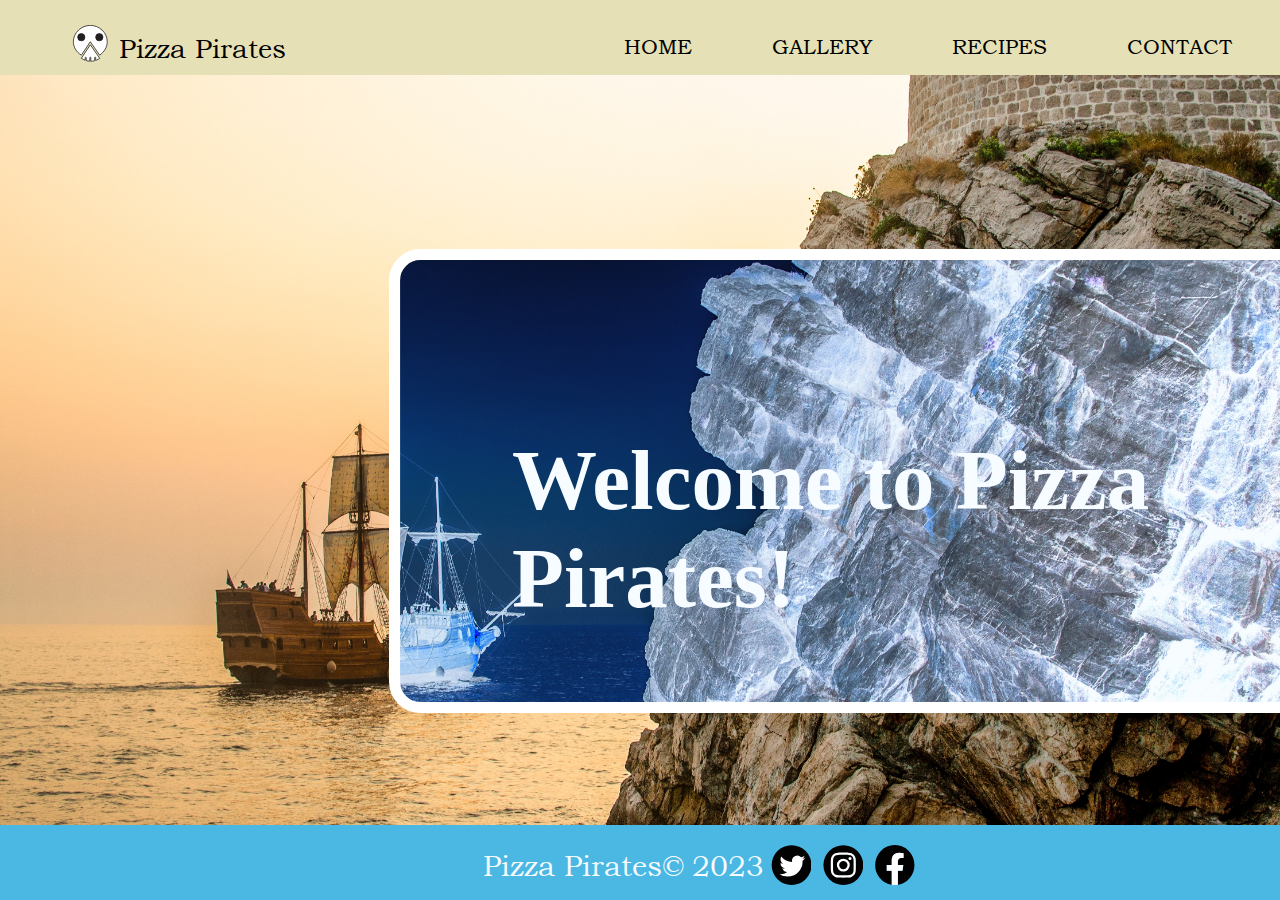
<file: index.html>
<!DOCTYPE html>
<html lang="en">
<head>
    <meta charset="UTF-8">
    <meta http-equiv="X-UA-Compatible" content="IE=edge">
    <meta name="viewport" content="width=device-width, initial-scale=1.0">
    <title>Pizza Pirates - Home</title>
    <link rel="stylesheet" href="css/style.css">
</head>
<body>
    <!--/////////////////////TESTING CSS HERE -->
    <!-- <div class="test">
        <h1>Pizza Pirates</h1>
        <h2>Font test 2</h2>
        <p class="test1">color test 1</p>
        <p class="test2">color test 2</p>
        <p class="test3">color test 3</p>
        <p class="test4">color test 4</p>
    </div> -->

<!-- ///////////////////////TESTING CSS ENDS HERE -->

<!-- ///////////////////////MAIN CONTENT STARTS HERE -->
<div class="main-content">
  <!-- ///////////////////////NAVIGATION STARTS HERE -->
  <nav class="nav">
    <ul class=nav__list>
        <li class="nav__listlogo">
<!--/////////////////////// PUT SVG HERE vvvv -->
<svg xmlns="http://www.w3.org/2000/svg" width="279.5" height="49.988" viewBox="0 0 279.5 49.988">
  <g id="Logo" transform="translate(0.5 0.5)">
    <g id="Group_10" data-name="Group 10" transform="translate(177 -34.289)">
      <path id="Path_9" data-name="Path 9" d="M183.336,276.483,171.78,293.856a26.335,26.335,0,0,0,5.028,2.429v-3.191a.642.642,0,0,1,1.283,0v3.565c0,.015,0,.029,0,.044a21.861,21.861,0,0,0,4.618.87v-4.609a.642.642,0,0,1,1.283,0v4.654a19.565,19.565,0,0,0,5.006-.733.639.639,0,0,1-.066-.291v-3.7a.642.642,0,0,1,1.283,0V296.5c.317-.11.64-.23.967-.363a22.424,22.424,0,0,0,4.224-2.285Z" transform="translate(-338.615 -217.352)" fill="#fff" stroke="#231f20" stroke-miterlimit="10" stroke-width="1"/>
      <path id="Path_10" data-name="Path 10" d="M134.036,98.267c.067,7.413-4.372,13.714-9.769,17.406L112.313,98.464l-11.447,17.209c-5.709-3.547-10.346-9.516-10.275-17.406.105-11.7,10.449-20.739,21.722-20.739S133.93,86.552,134.036,98.267Z" transform="translate(-267.591 -43.239)" fill="#fff" stroke="#231f20" stroke-miterlimit="10" stroke-width="1"/>
      <g id="Group_9" data-name="Group 9" transform="translate(-171.465 44.787)">
        <circle id="Ellipse_1" data-name="Ellipse 1" cx="4.639" cy="4.639" r="4.639" transform="translate(0 0)" fill="#231f20" stroke="#231f20" stroke-miterlimit="10" stroke-width="1"/>
        <circle id="Ellipse_2" data-name="Ellipse 2" cx="4.639" cy="4.639" r="4.639" transform="translate(23.098 0)" fill="#231f20" stroke="#231f20" stroke-miterlimit="10" stroke-width="1"/>
      </g>
    </g>
    <text id="Pizza_Pirates" data-name="Pizza Pirates" transform="translate(59 10.488)" font-size="35" font-family="BookmanOldStyle, Bookman Old Style"><tspan x="0" y="31">Pizza Pirates</tspan></text>
  </g>
</svg>

<!--/////////////////////// PUT SVG HERE ^^^^-->
        </li>
        <li class="nav__listitem"><a href="index.html">Home</a></li>
        <li class="nav__listitem"><a href="menu.html">Gallery</a>
          <!-- ////////////////////DROP DOWN STARTS HERE -->
          <ul class="nav__listitemdrop">
              <li>dine in</li>
              <li>take out</li>
              <li id="cat">catering</li>
          </ul>
      </li>

        <li class="nav__listitem"><a href="recipes.html">Recipes</a></li> 
         <!-- ////////////////////////DROP DOWN ENDS HERE -->
        <li class="nav__listitem"><a href="contact.html">Contact</a></li>
    </ul>
</nav>
<!-- ///////////////////////NAVIGATION ENDS HERE -->

<!-- ///////////////////////JUMBOTRON STARTS HERE -->
<section class="jumbord"> 
  <svg id="bord" xmlns="http://www.w3.org/2000/svg" width="1180" height="480" viewBox="0 0 1160 460">
    <g id="Rectangle_25" data-name="Rectangle 25" fill="none" stroke="#fff" stroke-width="11">
      <rect width="1250" height="500" rx="31" stroke="none"/>
      <rect x="5.5" y="5.5" width="1149" height="449" rx="25.5" fill="none"/>
    </g>
  </svg>

<section class="jumbotron">
  <!-- <h1>Welcome to Pizza Pirates!</h1> -->
</section>
</section>
<h1>Welcome to Pizza Pirates!</h1>
<!-- ///////////////////////JUMBOTRON ENDS HERE -->

<!-- ///////////////////////FOOTER STARTS HERE -->
<footer>
  <span class="copy">Pizza Pirates&copy; 2023
    <svg id="socials" xmlns="http://www.w3.org/2000/svg" xmlns:xlink="http://www.w3.org/1999/xlink" width="144" height="40" viewBox="0 0 144 40">
      <defs>
        <clipPath id="clip-path">
          <rect id="Rectangle_24" data-name="Rectangle 24" width="40" height="40" transform="translate(-0.479 -0.175)" fill="none"/>
        </clipPath>
        <clipPath id="clip-path-2">
          <rect id="Rectangle_23" data-name="Rectangle 23" width="40" height="40" transform="translate(-0.327 -0.175)" fill="none"/>
        </clipPath>
        <clipPath id="clip-path-3">
          <rect id="Rectangle_22" data-name="Rectangle 22" width="40" height="40" transform="translate(-0.175 -0.175)" fill="rgba(0,0,0,0)"/>
        </clipPath>
      </defs>
      <g id="Group_17" data-name="Group 17" transform="translate(0.479 0.175)">
        <g id="Group_16" data-name="Group 16" transform="translate(0)" clip-path="url(#clip-path)">
          <path id="Path_17" data-name="Path 17" d="M39.825,19.913A19.913,19.913,0,1,1,19.913,0,19.913,19.913,0,0,1,39.825,19.913" transform="translate(0.175)" fill="#010201" fill-rule="evenodd"/>
          <path id="Path_18" data-name="Path 18" d="M34.491,56.32A14.942,14.942,0,0,0,49.535,41.276q0-.343-.015-.684a10.764,10.764,0,0,0,2.638-2.738,10.554,10.554,0,0,1-3.036.832,5.306,5.306,0,0,0,2.325-2.925,10.6,10.6,0,0,1-3.357,1.284,5.292,5.292,0,0,0-9.011,4.822,15.011,15.011,0,0,1-10.9-5.524A5.291,5.291,0,0,0,29.817,43.4a5.25,5.25,0,0,1-2.395-.662c0,.022,0,.044,0,.068a5.29,5.29,0,0,0,4.242,5.184,5.283,5.283,0,0,1-2.388.091,5.293,5.293,0,0,0,4.939,3.672,10.609,10.609,0,0,1-6.567,2.263,10.734,10.734,0,0,1-1.261-.073,14.968,14.968,0,0,0,8.105,2.375" transform="translate(-18.427 -24.939)" fill="#fff"/>
        </g>
      </g>
      <g id="Group_15" data-name="Group 15" transform="translate(52.327 0.175)">
        <g id="Group_14" data-name="Group 14" transform="translate(0)" clip-path="url(#clip-path-2)">
          <path id="Path_13" data-name="Path 13" d="M19.913,0A19.913,19.913,0,1,1,0,19.913,19.913,19.913,0,0,1,19.913,0" transform="translate(0.087)" fill="#010201"/>
          <path id="Path_14" data-name="Path 14" d="M37.538,27.259c3.348,0,3.744.013,5.066.073a6.934,6.934,0,0,1,2.328.432,4.151,4.151,0,0,1,2.379,2.379,6.942,6.942,0,0,1,.432,2.328c.06,1.322.073,1.719.073,5.066s-.013,3.744-.073,5.066a6.942,6.942,0,0,1-.432,2.328,4.151,4.151,0,0,1-2.379,2.379,6.934,6.934,0,0,1-2.328.432c-1.322.06-1.718.073-5.066.073s-3.744-.013-5.066-.073a6.934,6.934,0,0,1-2.328-.432,4.151,4.151,0,0,1-2.379-2.379,6.934,6.934,0,0,1-.432-2.328c-.06-1.322-.073-1.719-.073-5.066s.013-3.744.073-5.066a6.934,6.934,0,0,1,.432-2.328,4.151,4.151,0,0,1,2.379-2.379,6.934,6.934,0,0,1,2.328-.432c1.322-.06,1.719-.073,5.066-.073m0-2.259c-3.4,0-3.832.014-5.169.076a9.2,9.2,0,0,0-3.043.583,6.41,6.41,0,0,0-3.667,3.667,9.2,9.2,0,0,0-.583,3.043C25.014,33.705,25,34.133,25,37.538s.014,3.832.076,5.169a9.2,9.2,0,0,0,.583,3.043,6.41,6.41,0,0,0,3.667,3.667A9.2,9.2,0,0,0,32.368,50c1.337.061,1.764.076,5.169.076s3.832-.014,5.169-.076a9.2,9.2,0,0,0,3.043-.583,6.41,6.41,0,0,0,3.667-3.667A9.2,9.2,0,0,0,50,42.707c.061-1.337.076-1.764.076-5.169s-.014-3.832-.076-5.169a9.2,9.2,0,0,0-.583-3.043,6.41,6.41,0,0,0-3.667-3.667,9.2,9.2,0,0,0-3.043-.583C41.37,25.014,40.942,25,37.538,25" transform="translate(-17.538 -17.625)" fill="#fff"/>
          <path id="Path_15" data-name="Path 15" d="M52.114,45.676a6.438,6.438,0,1,0,6.438,6.438,6.438,6.438,0,0,0-6.438-6.438m0,10.617a4.179,4.179,0,1,1,4.179-4.179,4.179,4.179,0,0,1-4.179,4.179" transform="translate(-32.114 -32.202)" fill="#fff"/>
          <path id="Path_16" data-name="Path 16" d="M88.1,41.217a1.5,1.5,0,1,1-1.5-1.5,1.5,1.5,0,0,1,1.5,1.5" transform="translate(-59.899 -27.998)" fill="#fff"/>
        </g>
      </g>
      <g id="Group_13" data-name="Group 13" transform="translate(104.175 0.175)">
        <g id="Group_12" data-name="Group 12" transform="translate(0 0)" clip-path="url(#clip-path-3)">
          <path id="Path_11" data-name="Path 11" d="M39.256,20.005A19.819,19.819,0,0,0,19.628,0,19.819,19.819,0,0,0,0,20.005,19.9,19.9,0,0,0,16.561,39.768V25.788H11.577V20.005h4.984V15.6c0-5.014,2.931-7.783,7.414-7.783a29.62,29.62,0,0,1,4.394.391v4.923H25.893a2.865,2.865,0,0,0-3.2,3.124v3.753h5.444l-.87,5.783H22.695V39.768A19.9,19.9,0,0,0,39.256,20.005" transform="translate(0 -0.185)" fill="#010201"/>
          <path id="Path_12" data-name="Path 12" d="M55.506,44.341l.87-5.783H50.932V34.805a2.865,2.865,0,0,1,3.2-3.124h2.475V26.758a29.62,29.62,0,0,0-4.394-.391c-4.483,0-7.414,2.77-7.414,7.783v4.407H39.815v5.783H44.8V58.32a19.472,19.472,0,0,0,6.134,0V44.341Z" transform="translate(-28.237 -18.738)" fill="#fff"/>
        </g>
      </g>
    </svg>
  </span>
</footer>
<!-- ///////////////////////FOOTER  ENDS HERE-->
</div>
<!-- ///////////////////////MAIN CONTENT ENDS HERE -->

</body>
</html>
</file>
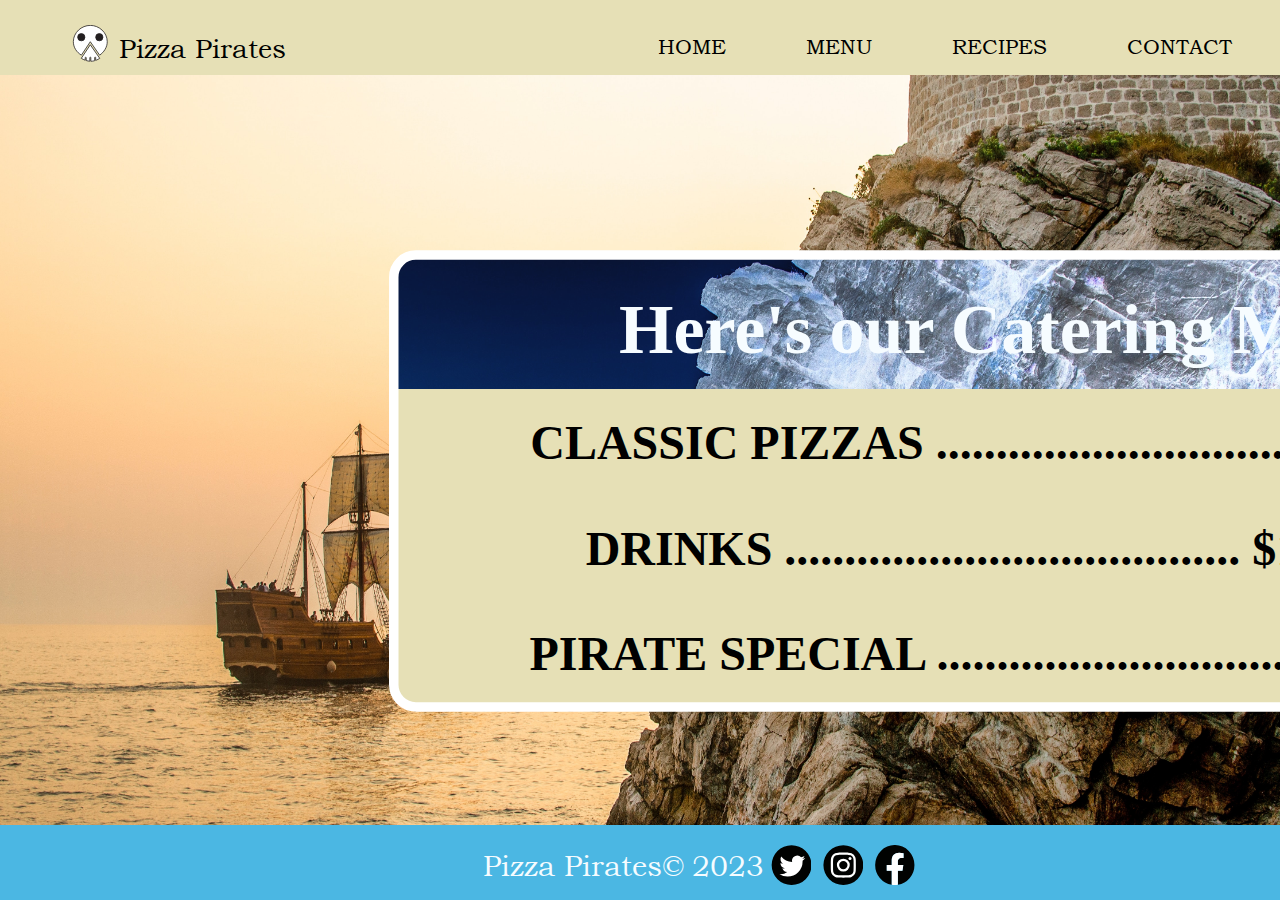
<file: catering.html>
<!DOCTYPE html>
<html lang="en">
<head>
    <meta charset="UTF-8">
    <meta http-equiv="X-UA-Compatible" content="IE=edge">
    <meta name="viewport" content="width=device-width, initial-scale=1.0">
    <title>Pizza Pirates - Catering</title>
    <link rel="stylesheet" href="/css/style.css">
</head>
<body>
    <!--/////////////////////TESTING CSS HERE -->
    <!-- <div class="test">
        <h1>Pizza Pirates</h1>
        <h2>Font test 2</h2>
        <p class="test1">color test 1</p>
        <p class="test2">color test 2</p>
        <p class="test3">color test 3</p>
        <p class="test4">color test 4</p>
    </div> -->

<!-- ///////////////////////TESTING CSS ENDS HERE -->

<!-- ///////////////////////MAIN CONTENT STARTS HERE -->
<div class="main-content">
  <!-- ///////////////////////NAVIGATION STARTS HERE -->
  <nav class="nav">
    <ul class=nav__list>
        <li class="nav__listlogo">
<!--/////////////////////// PUT SVG HERE vvvv -->
<svg xmlns="http://www.w3.org/2000/svg" width="279.5" height="49.988" viewBox="0 0 279.5 49.988">
  <g id="Logo" transform="translate(0.5 0.5)">
    <g id="Group_10" data-name="Group 10" transform="translate(177 -34.289)">
      <path id="Path_9" data-name="Path 9" d="M183.336,276.483,171.78,293.856a26.335,26.335,0,0,0,5.028,2.429v-3.191a.642.642,0,0,1,1.283,0v3.565c0,.015,0,.029,0,.044a21.861,21.861,0,0,0,4.618.87v-4.609a.642.642,0,0,1,1.283,0v4.654a19.565,19.565,0,0,0,5.006-.733.639.639,0,0,1-.066-.291v-3.7a.642.642,0,0,1,1.283,0V296.5c.317-.11.64-.23.967-.363a22.424,22.424,0,0,0,4.224-2.285Z" transform="translate(-338.615 -217.352)" fill="#fff" stroke="#231f20" stroke-miterlimit="10" stroke-width="1"/>
      <path id="Path_10" data-name="Path 10" d="M134.036,98.267c.067,7.413-4.372,13.714-9.769,17.406L112.313,98.464l-11.447,17.209c-5.709-3.547-10.346-9.516-10.275-17.406.105-11.7,10.449-20.739,21.722-20.739S133.93,86.552,134.036,98.267Z" transform="translate(-267.591 -43.239)" fill="#fff" stroke="#231f20" stroke-miterlimit="10" stroke-width="1"/>
      <g id="Group_9" data-name="Group 9" transform="translate(-171.465 44.787)">
        <circle id="Ellipse_1" data-name="Ellipse 1" cx="4.639" cy="4.639" r="4.639" transform="translate(0 0)" fill="#231f20" stroke="#231f20" stroke-miterlimit="10" stroke-width="1"/>
        <circle id="Ellipse_2" data-name="Ellipse 2" cx="4.639" cy="4.639" r="4.639" transform="translate(23.098 0)" fill="#231f20" stroke="#231f20" stroke-miterlimit="10" stroke-width="1"/>
      </g>
    </g>
    <text id="Pizza_Pirates" data-name="Pizza Pirates" transform="translate(59 10.488)" font-size="35" font-family="BookmanOldStyle, Bookman Old Style"><tspan x="0" y="31">Pizza Pirates</tspan></text>
  </g>
</svg>

<!--/////////////////////// PUT SVG HERE ^^^^-->
        </li>
        <li class="nav__listitem"><a href="index.html">Home</a></li>
        <li class="nav__listitem"><a href="menu.html">Menu</a>
          <!-- ////////////////////DROP DOWN STARTS HERE -->
          <ul class="nav__listitemdrop">
            <li><a href="dine-in.html">dine in</a></li>
            <li><a href="take-out.html">take out</a></li>
            <li id="cat"><a href="catering.html">catering</a></li>
        </ul>
      </li>

        <li class="nav__listitem"><a href="recipes.html">Recipes</a></li> 
         <!-- ////////////////////////DROP DOWN ENDS HERE -->
        <li class="nav__listitem"><a href="contact.html">Contact</a></li>
    </ul>
</nav>
<!-- ///////////////////////NAVIGATION ENDS HERE -->

<!-- ///////////////////////JUMBOTRON STARTS HERE -->
<!-- <section class="jumbord"> 
  <svg id="bord" xmlns="http://www.w3.org/2000/svg" width="1180" height="480" viewBox="0 0 1160 460">
    <g id="Rectangle_25" data-name="Rectangle 25" fill="none" stroke="#fff" stroke-width="11">
      <rect width="1250" height="500" rx="31" stroke="none"/>
      <rect x="5.5" y="5.5" width="1149" height="449" rx="25.5" fill="none"/>
    </g>
  </svg>

<section class="jumbotron"> -->
  <!-- <h1>Welcome to Pizza Pirates!</h1> -->
<!-- </section>
</section>
<h1>Welcome to Pizza Pirates!</h1> -->
<!-- ///////////////////////JUMBOTRON ENDS HERE -->

<!-- MENU ITEMS STARTS HERE -->
<section class="menu">
  <!-- <svg id="menu-bord" xmlns="http://www.w3.org/2000/svg" width="1500" height="400" viewBox="0 0 1114 415">
      <g id="Rectangle_30" data-name="Rectangle 30" fill="none" stroke="#fff" stroke-width="11">
        <rect width="1114" height="415" rx="31" stroke="none"/>
        <rect x="5.5" y="5.5" width="1103" height="404" rx="25.5" fill="none"/>
      </g>
    </svg> -->
    <!-- <svg id="menu-bord" xmlns="http://www.w3.org/2000/svg" width="1141" height="534" viewBox="0 0 1141 534">
      <g id="Rectangle_30" data-name="Rectangle 30" fill="none" stroke="#fff" stroke-width="11">
        <rect width="1141" height="534" rx="31" stroke="none"/>
        <rect x="5.5" y="5.5" width="1130" height="523" rx="25.5" fill="none"/>
      </g>
    </svg> -->
    <svg id="menu-bord" xmlns="http://www.w3.org/2000/svg" width="1351" height="534" viewBox="0 0 1351 534">
      <g id="Rectangle_30" data-name="Rectangle 30" fill="none" stroke="#fff" stroke-width="11">
        <rect width="1351" height="534" rx="31" stroke="none"/>
        <rect x="5.5" y="5.5" width="1340" height="523" rx="25.5" fill="none"/>
      </g>
    </svg>

    <section class="menu-jumbo"></section>
    <!-- <h1 class="menu-title">Here's our menu!</h1> -->
    <h1 class="catering">Here's our Catering Menu!</h1>

    <section class="menu-prices">
    <h2>CLASSIC PIZZAS .............................. $5.59</h2>
    <h2>DRINKS ...................................... $1.99</h2>
    <h2>PIRATE SPECIAL .............................. $7.75</h2>
  </section>
</section>
<!-- MENU ITEMS ENDS HERE -->

<!-- ///////////////////////FOOTER STARTS HERE -->
<footer>
  <span class="copy">Pizza Pirates&copy; 2023
    <svg id="socials" xmlns="http://www.w3.org/2000/svg" xmlns:xlink="http://www.w3.org/1999/xlink" width="144" height="40" viewBox="0 0 144 40">
      <defs>
        <clipPath id="clip-path">
          <rect id="Rectangle_24" data-name="Rectangle 24" width="40" height="40" transform="translate(-0.479 -0.175)" fill="none"/>
        </clipPath>
        <clipPath id="clip-path-2">
          <rect id="Rectangle_23" data-name="Rectangle 23" width="40" height="40" transform="translate(-0.327 -0.175)" fill="none"/>
        </clipPath>
        <clipPath id="clip-path-3">
          <rect id="Rectangle_22" data-name="Rectangle 22" width="40" height="40" transform="translate(-0.175 -0.175)" fill="rgba(0,0,0,0)"/>
        </clipPath>
      </defs>
      <g id="Group_17" data-name="Group 17" transform="translate(0.479 0.175)">
        <g id="Group_16" data-name="Group 16" transform="translate(0)" clip-path="url(#clip-path)">
          <path id="Path_17" data-name="Path 17" d="M39.825,19.913A19.913,19.913,0,1,1,19.913,0,19.913,19.913,0,0,1,39.825,19.913" transform="translate(0.175)" fill="#010201" fill-rule="evenodd"/>
          <path id="Path_18" data-name="Path 18" d="M34.491,56.32A14.942,14.942,0,0,0,49.535,41.276q0-.343-.015-.684a10.764,10.764,0,0,0,2.638-2.738,10.554,10.554,0,0,1-3.036.832,5.306,5.306,0,0,0,2.325-2.925,10.6,10.6,0,0,1-3.357,1.284,5.292,5.292,0,0,0-9.011,4.822,15.011,15.011,0,0,1-10.9-5.524A5.291,5.291,0,0,0,29.817,43.4a5.25,5.25,0,0,1-2.395-.662c0,.022,0,.044,0,.068a5.29,5.29,0,0,0,4.242,5.184,5.283,5.283,0,0,1-2.388.091,5.293,5.293,0,0,0,4.939,3.672,10.609,10.609,0,0,1-6.567,2.263,10.734,10.734,0,0,1-1.261-.073,14.968,14.968,0,0,0,8.105,2.375" transform="translate(-18.427 -24.939)" fill="#fff"/>
        </g>
      </g>
      <g id="Group_15" data-name="Group 15" transform="translate(52.327 0.175)">
        <g id="Group_14" data-name="Group 14" transform="translate(0)" clip-path="url(#clip-path-2)">
          <path id="Path_13" data-name="Path 13" d="M19.913,0A19.913,19.913,0,1,1,0,19.913,19.913,19.913,0,0,1,19.913,0" transform="translate(0.087)" fill="#010201"/>
          <path id="Path_14" data-name="Path 14" d="M37.538,27.259c3.348,0,3.744.013,5.066.073a6.934,6.934,0,0,1,2.328.432,4.151,4.151,0,0,1,2.379,2.379,6.942,6.942,0,0,1,.432,2.328c.06,1.322.073,1.719.073,5.066s-.013,3.744-.073,5.066a6.942,6.942,0,0,1-.432,2.328,4.151,4.151,0,0,1-2.379,2.379,6.934,6.934,0,0,1-2.328.432c-1.322.06-1.718.073-5.066.073s-3.744-.013-5.066-.073a6.934,6.934,0,0,1-2.328-.432,4.151,4.151,0,0,1-2.379-2.379,6.934,6.934,0,0,1-.432-2.328c-.06-1.322-.073-1.719-.073-5.066s.013-3.744.073-5.066a6.934,6.934,0,0,1,.432-2.328,4.151,4.151,0,0,1,2.379-2.379,6.934,6.934,0,0,1,2.328-.432c1.322-.06,1.719-.073,5.066-.073m0-2.259c-3.4,0-3.832.014-5.169.076a9.2,9.2,0,0,0-3.043.583,6.41,6.41,0,0,0-3.667,3.667,9.2,9.2,0,0,0-.583,3.043C25.014,33.705,25,34.133,25,37.538s.014,3.832.076,5.169a9.2,9.2,0,0,0,.583,3.043,6.41,6.41,0,0,0,3.667,3.667A9.2,9.2,0,0,0,32.368,50c1.337.061,1.764.076,5.169.076s3.832-.014,5.169-.076a9.2,9.2,0,0,0,3.043-.583,6.41,6.41,0,0,0,3.667-3.667A9.2,9.2,0,0,0,50,42.707c.061-1.337.076-1.764.076-5.169s-.014-3.832-.076-5.169a9.2,9.2,0,0,0-.583-3.043,6.41,6.41,0,0,0-3.667-3.667,9.2,9.2,0,0,0-3.043-.583C41.37,25.014,40.942,25,37.538,25" transform="translate(-17.538 -17.625)" fill="#fff"/>
          <path id="Path_15" data-name="Path 15" d="M52.114,45.676a6.438,6.438,0,1,0,6.438,6.438,6.438,6.438,0,0,0-6.438-6.438m0,10.617a4.179,4.179,0,1,1,4.179-4.179,4.179,4.179,0,0,1-4.179,4.179" transform="translate(-32.114 -32.202)" fill="#fff"/>
          <path id="Path_16" data-name="Path 16" d="M88.1,41.217a1.5,1.5,0,1,1-1.5-1.5,1.5,1.5,0,0,1,1.5,1.5" transform="translate(-59.899 -27.998)" fill="#fff"/>
        </g>
      </g>
      <g id="Group_13" data-name="Group 13" transform="translate(104.175 0.175)">
        <g id="Group_12" data-name="Group 12" transform="translate(0 0)" clip-path="url(#clip-path-3)">
          <path id="Path_11" data-name="Path 11" d="M39.256,20.005A19.819,19.819,0,0,0,19.628,0,19.819,19.819,0,0,0,0,20.005,19.9,19.9,0,0,0,16.561,39.768V25.788H11.577V20.005h4.984V15.6c0-5.014,2.931-7.783,7.414-7.783a29.62,29.62,0,0,1,4.394.391v4.923H25.893a2.865,2.865,0,0,0-3.2,3.124v3.753h5.444l-.87,5.783H22.695V39.768A19.9,19.9,0,0,0,39.256,20.005" transform="translate(0 -0.185)" fill="#010201"/>
          <path id="Path_12" data-name="Path 12" d="M55.506,44.341l.87-5.783H50.932V34.805a2.865,2.865,0,0,1,3.2-3.124h2.475V26.758a29.62,29.62,0,0,0-4.394-.391c-4.483,0-7.414,2.77-7.414,7.783v4.407H39.815v5.783H44.8V58.32a19.472,19.472,0,0,0,6.134,0V44.341Z" transform="translate(-28.237 -18.738)" fill="#fff"/>
        </g>
      </g>
    </svg>
  </span>
</footer>
<!-- ///////////////////////FOOTER  ENDS HERE-->
</div>
<!-- ///////////////////////MAIN CONTENT ENDS HERE -->

</body>
</html>
</file>
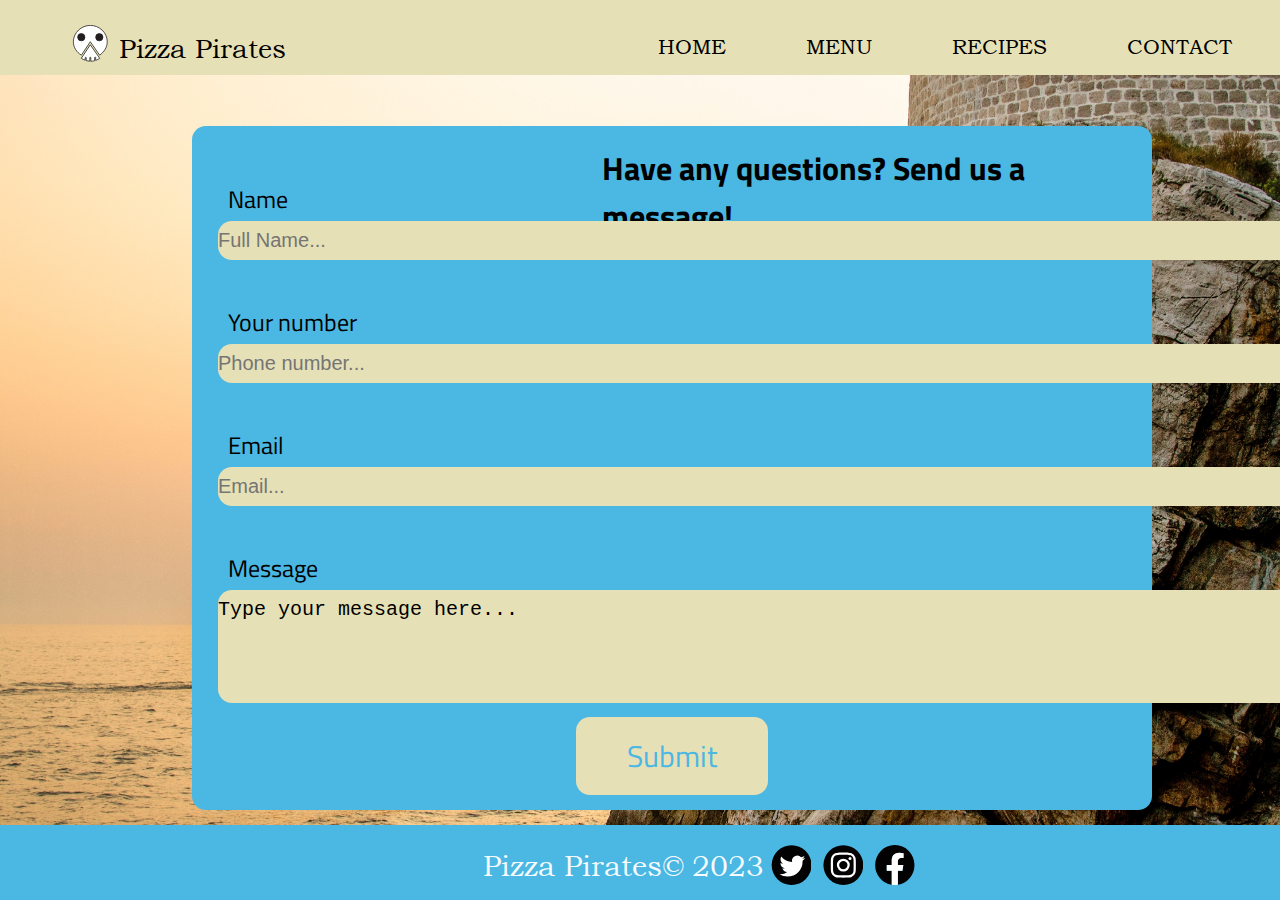
<file: contact.html>
<!DOCTYPE html>
<html lang="en">
<head>
    <meta charset="UTF-8">
    <meta http-equiv="X-UA-Compatible" content="IE=edge">
    <meta name="viewport" Contact="width=device-width, initial-scale=1.0">
    <title>Pizza Pirates - Menu</title>
    <link rel="stylesheet" href="/css/style.css">
</head>
<body>
    <!--/////////////////////TESTING CSS HERE -->
    <!-- <div class="test">
        <h1>Pizza Pirates</h1>
        <h2>Font test 2</h2>
        <p class="test1">color test 1</p>
        <p class="test2">color test 2</p>
        <p class="test3">color test 3</p>
        <p class="test4">color test 4</p>
    </div> -->

<!-- ///////////////////////TESTING CSS ENDS HERE -->

<!-- ///////////////////////MAIN CONTENT STARTS HERE -->
<div class="main-content">
  <!-- ///////////////////////NAVIGATION STARTS HERE -->
  <nav class="nav">
    <ul class=nav__list>
        <li class="nav__listlogo">
<!--/////////////////////// PUT SVG HERE vvvv -->
<svg xmlns="http://www.w3.org/2000/svg" width="279.5" height="49.988" viewBox="0 0 279.5 49.988">
  <g id="Logo" transform="translate(0.5 0.5)">
    <g id="Group_10" data-name="Group 10" transform="translate(177 -34.289)">
      <path id="Path_9" data-name="Path 9" d="M183.336,276.483,171.78,293.856a26.335,26.335,0,0,0,5.028,2.429v-3.191a.642.642,0,0,1,1.283,0v3.565c0,.015,0,.029,0,.044a21.861,21.861,0,0,0,4.618.87v-4.609a.642.642,0,0,1,1.283,0v4.654a19.565,19.565,0,0,0,5.006-.733.639.639,0,0,1-.066-.291v-3.7a.642.642,0,0,1,1.283,0V296.5c.317-.11.64-.23.967-.363a22.424,22.424,0,0,0,4.224-2.285Z" transform="translate(-338.615 -217.352)" fill="#fff" stroke="#231f20" stroke-miterlimit="10" stroke-width="1"/>
      <path id="Path_10" data-name="Path 10" d="M134.036,98.267c.067,7.413-4.372,13.714-9.769,17.406L112.313,98.464l-11.447,17.209c-5.709-3.547-10.346-9.516-10.275-17.406.105-11.7,10.449-20.739,21.722-20.739S133.93,86.552,134.036,98.267Z" transform="translate(-267.591 -43.239)" fill="#fff" stroke="#231f20" stroke-miterlimit="10" stroke-width="1"/>
      <g id="Group_9" data-name="Group 9" transform="translate(-171.465 44.787)">
        <circle id="Ellipse_1" data-name="Ellipse 1" cx="4.639" cy="4.639" r="4.639" transform="translate(0 0)" fill="#231f20" stroke="#231f20" stroke-miterlimit="10" stroke-width="1"/>
        <circle id="Ellipse_2" data-name="Ellipse 2" cx="4.639" cy="4.639" r="4.639" transform="translate(23.098 0)" fill="#231f20" stroke="#231f20" stroke-miterlimit="10" stroke-width="1"/>
      </g>
    </g>
    <text id="Pizza_Pirates" data-name="Pizza Pirates" transform="translate(59 10.488)" font-size="35" font-family="BookmanOldStyle, Bookman Old Style"><tspan x="0" y="31">Pizza Pirates</tspan></text>
  </g>
</svg>

<!--/////////////////////// PUT SVG HERE ^^^^-->
        </li>
        <li class="nav__listitem"><a href="index.html">Home</a></li>
        <li class="nav__listitem"><a href="menu.html">Menu</a>
          <!-- ////////////////////DROP DOWN STARTS HERE -->
          <ul class="nav__listitemdrop">
            <li><a href="dine-in.html">dine in</a></li>
            <li><a href="take-out.html">take out</a></li>
            <li id="cat"><a href="catering.html">catering</a></li>
        </ul>
      </li>

        <li class="nav__listitem"><a href="recipes.html">Recipes</a></li> 
         <!-- ////////////////////////DROP DOWN ENDS HERE -->
        <li class="nav__listitem"><a href="contact.html">Contact</a></li>
    </ul>
</nav>
<!-- ///////////////////////NAVIGATION ENDS HERE -->

<!-- ///////////////////////JUMBOTRON STARTS HERE -->
<!-- <section class="jumbord"> 
  <svg id="bord" xmlns="http://www.w3.org/2000/svg" width="1180" height="480" viewBox="0 0 1160 460">
    <g id="Rectangle_25" data-name="Rectangle 25" fill="none" stroke="#fff" stroke-width="11">
      <rect width="1250" height="500" rx="31" stroke="none"/>
      <rect x="5.5" y="5.5" width="1149" height="449" rx="25.5" fill="none"/>
    </g>
  </svg>

<section class="jumbotron"> -->
  <!-- <h1>Welcome to Pizza Pirates!</h1> -->
<!-- </section>
</section>
<h1>Welcome to Pizza Pirates!</h1> -->
<!-- ///////////////////////JUMBOTRON ENDS HERE -->

<!-- CONTACT CONTENT STARTS HERE -->
<form>
  <h1 id="contact-title">Have any questions? Send us a message!</h1>
  <label for="fullname">Name</label>
  <input type="text" id="fullname" name="fullname" placeholder="Full Name...">

  <label for="number">Your number</label>
  <input type="text" id="number" name="number" placeholder="Phone number...">

  <label for="email">Email</label>
  <input type="email" id="email" name="email" placeholder="Email...">

  <label for="message">Message</label>
  <textarea id="message" name="message" placeholder="Type your message...">Type your message here...</textarea>

  <button id=button type="button">Submit</button>
  <!-- <input type="submit" value="Submit"> -->
</form>
<!-- CONTACT CONTENT ENDS HERE -->

<!-- ///////////////////////FOOTER STARTS HERE -->
<footer>
  <span class="copy">Pizza Pirates&copy; 2023
    <svg id="socials" xmlns="http://www.w3.org/2000/svg" xmlns:xlink="http://www.w3.org/1999/xlink" width="144" height="40" viewBox="0 0 144 40">
      <defs>
        <clipPath id="clip-path">
          <rect id="Rectangle_24" data-name="Rectangle 24" width="40" height="40" transform="translate(-0.479 -0.175)" fill="none"/>
        </clipPath>
        <clipPath id="clip-path-2">
          <rect id="Rectangle_23" data-name="Rectangle 23" width="40" height="40" transform="translate(-0.327 -0.175)" fill="none"/>
        </clipPath>
        <clipPath id="clip-path-3">
          <rect id="Rectangle_22" data-name="Rectangle 22" width="40" height="40" transform="translate(-0.175 -0.175)" fill="rgba(0,0,0,0)"/>
        </clipPath>
      </defs>
      <g id="Group_17" data-name="Group 17" transform="translate(0.479 0.175)">
        <g id="Group_16" data-name="Group 16" transform="translate(0)" clip-path="url(#clip-path)">
          <path id="Path_17" data-name="Path 17" d="M39.825,19.913A19.913,19.913,0,1,1,19.913,0,19.913,19.913,0,0,1,39.825,19.913" transform="translate(0.175)" fill="#010201" fill-rule="evenodd"/>
          <path id="Path_18" data-name="Path 18" d="M34.491,56.32A14.942,14.942,0,0,0,49.535,41.276q0-.343-.015-.684a10.764,10.764,0,0,0,2.638-2.738,10.554,10.554,0,0,1-3.036.832,5.306,5.306,0,0,0,2.325-2.925,10.6,10.6,0,0,1-3.357,1.284,5.292,5.292,0,0,0-9.011,4.822,15.011,15.011,0,0,1-10.9-5.524A5.291,5.291,0,0,0,29.817,43.4a5.25,5.25,0,0,1-2.395-.662c0,.022,0,.044,0,.068a5.29,5.29,0,0,0,4.242,5.184,5.283,5.283,0,0,1-2.388.091,5.293,5.293,0,0,0,4.939,3.672,10.609,10.609,0,0,1-6.567,2.263,10.734,10.734,0,0,1-1.261-.073,14.968,14.968,0,0,0,8.105,2.375" transform="translate(-18.427 -24.939)" fill="#fff"/>
        </g>
      </g>
      <g id="Group_15" data-name="Group 15" transform="translate(52.327 0.175)">
        <g id="Group_14" data-name="Group 14" transform="translate(0)" clip-path="url(#clip-path-2)">
          <path id="Path_13" data-name="Path 13" d="M19.913,0A19.913,19.913,0,1,1,0,19.913,19.913,19.913,0,0,1,19.913,0" transform="translate(0.087)" fill="#010201"/>
          <path id="Path_14" data-name="Path 14" d="M37.538,27.259c3.348,0,3.744.013,5.066.073a6.934,6.934,0,0,1,2.328.432,4.151,4.151,0,0,1,2.379,2.379,6.942,6.942,0,0,1,.432,2.328c.06,1.322.073,1.719.073,5.066s-.013,3.744-.073,5.066a6.942,6.942,0,0,1-.432,2.328,4.151,4.151,0,0,1-2.379,2.379,6.934,6.934,0,0,1-2.328.432c-1.322.06-1.718.073-5.066.073s-3.744-.013-5.066-.073a6.934,6.934,0,0,1-2.328-.432,4.151,4.151,0,0,1-2.379-2.379,6.934,6.934,0,0,1-.432-2.328c-.06-1.322-.073-1.719-.073-5.066s.013-3.744.073-5.066a6.934,6.934,0,0,1,.432-2.328,4.151,4.151,0,0,1,2.379-2.379,6.934,6.934,0,0,1,2.328-.432c1.322-.06,1.719-.073,5.066-.073m0-2.259c-3.4,0-3.832.014-5.169.076a9.2,9.2,0,0,0-3.043.583,6.41,6.41,0,0,0-3.667,3.667,9.2,9.2,0,0,0-.583,3.043C25.014,33.705,25,34.133,25,37.538s.014,3.832.076,5.169a9.2,9.2,0,0,0,.583,3.043,6.41,6.41,0,0,0,3.667,3.667A9.2,9.2,0,0,0,32.368,50c1.337.061,1.764.076,5.169.076s3.832-.014,5.169-.076a9.2,9.2,0,0,0,3.043-.583,6.41,6.41,0,0,0,3.667-3.667A9.2,9.2,0,0,0,50,42.707c.061-1.337.076-1.764.076-5.169s-.014-3.832-.076-5.169a9.2,9.2,0,0,0-.583-3.043,6.41,6.41,0,0,0-3.667-3.667,9.2,9.2,0,0,0-3.043-.583C41.37,25.014,40.942,25,37.538,25" transform="translate(-17.538 -17.625)" fill="#fff"/>
          <path id="Path_15" data-name="Path 15" d="M52.114,45.676a6.438,6.438,0,1,0,6.438,6.438,6.438,6.438,0,0,0-6.438-6.438m0,10.617a4.179,4.179,0,1,1,4.179-4.179,4.179,4.179,0,0,1-4.179,4.179" transform="translate(-32.114 -32.202)" fill="#fff"/>
          <path id="Path_16" data-name="Path 16" d="M88.1,41.217a1.5,1.5,0,1,1-1.5-1.5,1.5,1.5,0,0,1,1.5,1.5" transform="translate(-59.899 -27.998)" fill="#fff"/>
        </g>
      </g>
      <g id="Group_13" data-name="Group 13" transform="translate(104.175 0.175)">
        <g id="Group_12" data-name="Group 12" transform="translate(0 0)" clip-path="url(#clip-path-3)">
          <path id="Path_11" data-name="Path 11" d="M39.256,20.005A19.819,19.819,0,0,0,19.628,0,19.819,19.819,0,0,0,0,20.005,19.9,19.9,0,0,0,16.561,39.768V25.788H11.577V20.005h4.984V15.6c0-5.014,2.931-7.783,7.414-7.783a29.62,29.62,0,0,1,4.394.391v4.923H25.893a2.865,2.865,0,0,0-3.2,3.124v3.753h5.444l-.87,5.783H22.695V39.768A19.9,19.9,0,0,0,39.256,20.005" transform="translate(0 -0.185)" fill="#010201"/>
          <path id="Path_12" data-name="Path 12" d="M55.506,44.341l.87-5.783H50.932V34.805a2.865,2.865,0,0,1,3.2-3.124h2.475V26.758a29.62,29.62,0,0,0-4.394-.391c-4.483,0-7.414,2.77-7.414,7.783v4.407H39.815v5.783H44.8V58.32a19.472,19.472,0,0,0,6.134,0V44.341Z" transform="translate(-28.237 -18.738)" fill="#fff"/>
        </g>
      </g>
    </svg>
  </span>
</footer>
<!-- ///////////////////////FOOTER  ENDS HERE-->
</div>
<!-- ///////////////////////MAIN CONTENT ENDS HERE -->

</body>
</html>
</file>
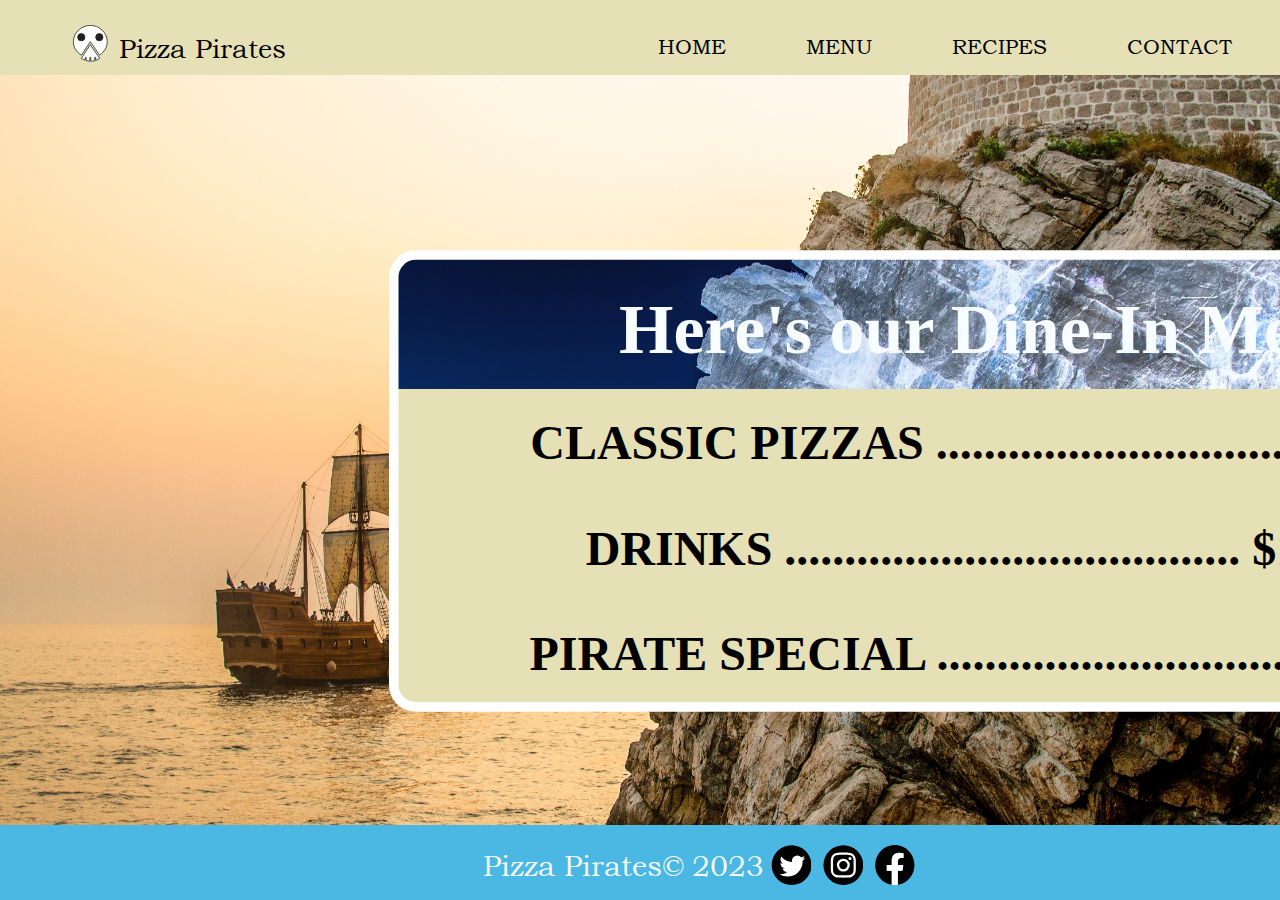
<file: dine-in.html>
<!DOCTYPE html>
<html lang="en">
<head>
    <meta charset="UTF-8">
    <meta http-equiv="X-UA-Compatible" content="IE=edge">
    <meta name="viewport" content="width=device-width, initial-scale=1.0">
    <title>Pizza Pirates - Dine-in</title>
    <link rel="stylesheet" href="/css/style.css">
</head>
<body>
    <!--/////////////////////TESTING CSS HERE -->
    <!-- <div class="test">
        <h1>Pizza Pirates</h1>
        <h2>Font test 2</h2>
        <p class="test1">color test 1</p>
        <p class="test2">color test 2</p>
        <p class="test3">color test 3</p>
        <p class="test4">color test 4</p>
    </div> -->

<!-- ///////////////////////TESTING CSS ENDS HERE -->

<!-- ///////////////////////MAIN CONTENT STARTS HERE -->
<div class="main-content">
  <!-- ///////////////////////NAVIGATION STARTS HERE -->
  <nav class="nav">
    <ul class=nav__list>
        <li class="nav__listlogo">
<!--/////////////////////// PUT SVG HERE vvvv -->
<svg xmlns="http://www.w3.org/2000/svg" width="279.5" height="49.988" viewBox="0 0 279.5 49.988">
  <g id="Logo" transform="translate(0.5 0.5)">
    <g id="Group_10" data-name="Group 10" transform="translate(177 -34.289)">
      <path id="Path_9" data-name="Path 9" d="M183.336,276.483,171.78,293.856a26.335,26.335,0,0,0,5.028,2.429v-3.191a.642.642,0,0,1,1.283,0v3.565c0,.015,0,.029,0,.044a21.861,21.861,0,0,0,4.618.87v-4.609a.642.642,0,0,1,1.283,0v4.654a19.565,19.565,0,0,0,5.006-.733.639.639,0,0,1-.066-.291v-3.7a.642.642,0,0,1,1.283,0V296.5c.317-.11.64-.23.967-.363a22.424,22.424,0,0,0,4.224-2.285Z" transform="translate(-338.615 -217.352)" fill="#fff" stroke="#231f20" stroke-miterlimit="10" stroke-width="1"/>
      <path id="Path_10" data-name="Path 10" d="M134.036,98.267c.067,7.413-4.372,13.714-9.769,17.406L112.313,98.464l-11.447,17.209c-5.709-3.547-10.346-9.516-10.275-17.406.105-11.7,10.449-20.739,21.722-20.739S133.93,86.552,134.036,98.267Z" transform="translate(-267.591 -43.239)" fill="#fff" stroke="#231f20" stroke-miterlimit="10" stroke-width="1"/>
      <g id="Group_9" data-name="Group 9" transform="translate(-171.465 44.787)">
        <circle id="Ellipse_1" data-name="Ellipse 1" cx="4.639" cy="4.639" r="4.639" transform="translate(0 0)" fill="#231f20" stroke="#231f20" stroke-miterlimit="10" stroke-width="1"/>
        <circle id="Ellipse_2" data-name="Ellipse 2" cx="4.639" cy="4.639" r="4.639" transform="translate(23.098 0)" fill="#231f20" stroke="#231f20" stroke-miterlimit="10" stroke-width="1"/>
      </g>
    </g>
    <text id="Pizza_Pirates" data-name="Pizza Pirates" transform="translate(59 10.488)" font-size="35" font-family="BookmanOldStyle, Bookman Old Style"><tspan x="0" y="31">Pizza Pirates</tspan></text>
  </g>
</svg>
<!--/////////////////////// PUT SVG HERE ^^^^-->
        </li>
        <li class="nav__listitem"><a href="index.html">Home</a></li>
        <li class="nav__listitem"><a href="menu.html">Menu</a>
          <!-- ////////////////////DROP DOWN STARTS HERE -->
          <ul class="nav__listitemdrop">
            <li><a href="dine-in.html">dine in</a></li>
            <li><a href="take-out.html">take out</a></li>
            <li id="cat"><a href="catering.html">catering</a></li>
        </ul>
      </li>

        <li class="nav__listitem"><a href="recipes.html">Recipes</a></li> 
         <!-- ////////////////////////DROP DOWN ENDS HERE -->
        <li class="nav__listitem"><a href="contact.html">Contact</a></li>
    </ul>
</nav>
<!-- ///////////////////////NAVIGATION ENDS HERE -->

<!-- ///////////////////////JUMBOTRON STARTS HERE -->
<!-- <section class="jumbord"> 
  <svg id="bord" xmlns="http://www.w3.org/2000/svg" width="1180" height="480" viewBox="0 0 1160 460">
    <g id="Rectangle_25" data-name="Rectangle 25" fill="none" stroke="#fff" stroke-width="11">
      <rect width="1250" height="500" rx="31" stroke="none"/>
      <rect x="5.5" y="5.5" width="1149" height="449" rx="25.5" fill="none"/>
    </g>
  </svg>

<section class="jumbotron"> -->
  <!-- <h1>Welcome to Pizza Pirates!</h1> -->
<!-- </section>
</section>
<h1>Welcome to Pizza Pirates!</h1> -->
<!-- ///////////////////////JUMBOTRON ENDS HERE -->

<!-- MENU ITEMS STARTS HERE -->
<section class="menu">
    <!-- <svg id="menu-bord" xmlns="http://www.w3.org/2000/svg" width="1500" height="400" viewBox="0 0 1114 415">
        <g id="Rectangle_30" data-name="Rectangle 30" fill="none" stroke="#fff" stroke-width="11">
          <rect width="1114" height="415" rx="31" stroke="none"/>
          <rect x="5.5" y="5.5" width="1103" height="404" rx="25.5" fill="none"/>
        </g>
      </svg> -->
      <!-- <svg id="menu-bord" xmlns="http://www.w3.org/2000/svg" width="1141" height="534" viewBox="0 0 1141 534">
        <g id="Rectangle_30" data-name="Rectangle 30" fill="none" stroke="#fff" stroke-width="11">
          <rect width="1141" height="534" rx="31" stroke="none"/>
          <rect x="5.5" y="5.5" width="1130" height="523" rx="25.5" fill="none"/>
        </g>
      </svg> -->
      <svg id="menu-bord" xmlns="http://www.w3.org/2000/svg" width="1351" height="534" viewBox="0 0 1351 534">
        <g id="Rectangle_30" data-name="Rectangle 30" fill="none" stroke="#fff" stroke-width="11">
          <rect width="1351" height="534" rx="31" stroke="none"/>
          <rect x="5.5" y="5.5" width="1340" height="523" rx="25.5" fill="none"/>
        </g>
      </svg>

      <section class="menu-jumbo"></section>
      <!-- <h1 class="menu-title">Here's our menu!</h1> -->
      <h1 class="dine-in">Here's our Dine-In Menu!</h1>
      <section class="menu-prices">
      <h2>CLASSIC PIZZAS .............................. $5.59</h2>
      <h2>DRINKS ...................................... $1.99</h2>
      <h2>PIRATE SPECIAL .............................. $7.75</h2>
    </section>
</section>
<!-- MENU ITEMS ENDS HERE -->

<!-- ///////////////////////FOOTER STARTS HERE -->
<footer>
  <span class="copy">Pizza Pirates&copy; 2023
    <svg id="socials" xmlns="http://www.w3.org/2000/svg" xmlns:xlink="http://www.w3.org/1999/xlink" width="144" height="40" viewBox="0 0 144 40">
      <defs>
        <clipPath id="clip-path">
          <rect id="Rectangle_24" data-name="Rectangle 24" width="40" height="40" transform="translate(-0.479 -0.175)" fill="none"/>
        </clipPath>
        <clipPath id="clip-path-2">
          <rect id="Rectangle_23" data-name="Rectangle 23" width="40" height="40" transform="translate(-0.327 -0.175)" fill="none"/>
        </clipPath>
        <clipPath id="clip-path-3">
          <rect id="Rectangle_22" data-name="Rectangle 22" width="40" height="40" transform="translate(-0.175 -0.175)" fill="rgba(0,0,0,0)"/>
        </clipPath>
      </defs>
      <g id="Group_17" data-name="Group 17" transform="translate(0.479 0.175)">
        <g id="Group_16" data-name="Group 16" transform="translate(0)" clip-path="url(#clip-path)">
          <path id="Path_17" data-name="Path 17" d="M39.825,19.913A19.913,19.913,0,1,1,19.913,0,19.913,19.913,0,0,1,39.825,19.913" transform="translate(0.175)" fill="#010201" fill-rule="evenodd"/>
          <path id="Path_18" data-name="Path 18" d="M34.491,56.32A14.942,14.942,0,0,0,49.535,41.276q0-.343-.015-.684a10.764,10.764,0,0,0,2.638-2.738,10.554,10.554,0,0,1-3.036.832,5.306,5.306,0,0,0,2.325-2.925,10.6,10.6,0,0,1-3.357,1.284,5.292,5.292,0,0,0-9.011,4.822,15.011,15.011,0,0,1-10.9-5.524A5.291,5.291,0,0,0,29.817,43.4a5.25,5.25,0,0,1-2.395-.662c0,.022,0,.044,0,.068a5.29,5.29,0,0,0,4.242,5.184,5.283,5.283,0,0,1-2.388.091,5.293,5.293,0,0,0,4.939,3.672,10.609,10.609,0,0,1-6.567,2.263,10.734,10.734,0,0,1-1.261-.073,14.968,14.968,0,0,0,8.105,2.375" transform="translate(-18.427 -24.939)" fill="#fff"/>
        </g>
      </g>
      <g id="Group_15" data-name="Group 15" transform="translate(52.327 0.175)">
        <g id="Group_14" data-name="Group 14" transform="translate(0)" clip-path="url(#clip-path-2)">
          <path id="Path_13" data-name="Path 13" d="M19.913,0A19.913,19.913,0,1,1,0,19.913,19.913,19.913,0,0,1,19.913,0" transform="translate(0.087)" fill="#010201"/>
          <path id="Path_14" data-name="Path 14" d="M37.538,27.259c3.348,0,3.744.013,5.066.073a6.934,6.934,0,0,1,2.328.432,4.151,4.151,0,0,1,2.379,2.379,6.942,6.942,0,0,1,.432,2.328c.06,1.322.073,1.719.073,5.066s-.013,3.744-.073,5.066a6.942,6.942,0,0,1-.432,2.328,4.151,4.151,0,0,1-2.379,2.379,6.934,6.934,0,0,1-2.328.432c-1.322.06-1.718.073-5.066.073s-3.744-.013-5.066-.073a6.934,6.934,0,0,1-2.328-.432,4.151,4.151,0,0,1-2.379-2.379,6.934,6.934,0,0,1-.432-2.328c-.06-1.322-.073-1.719-.073-5.066s.013-3.744.073-5.066a6.934,6.934,0,0,1,.432-2.328,4.151,4.151,0,0,1,2.379-2.379,6.934,6.934,0,0,1,2.328-.432c1.322-.06,1.719-.073,5.066-.073m0-2.259c-3.4,0-3.832.014-5.169.076a9.2,9.2,0,0,0-3.043.583,6.41,6.41,0,0,0-3.667,3.667,9.2,9.2,0,0,0-.583,3.043C25.014,33.705,25,34.133,25,37.538s.014,3.832.076,5.169a9.2,9.2,0,0,0,.583,3.043,6.41,6.41,0,0,0,3.667,3.667A9.2,9.2,0,0,0,32.368,50c1.337.061,1.764.076,5.169.076s3.832-.014,5.169-.076a9.2,9.2,0,0,0,3.043-.583,6.41,6.41,0,0,0,3.667-3.667A9.2,9.2,0,0,0,50,42.707c.061-1.337.076-1.764.076-5.169s-.014-3.832-.076-5.169a9.2,9.2,0,0,0-.583-3.043,6.41,6.41,0,0,0-3.667-3.667,9.2,9.2,0,0,0-3.043-.583C41.37,25.014,40.942,25,37.538,25" transform="translate(-17.538 -17.625)" fill="#fff"/>
          <path id="Path_15" data-name="Path 15" d="M52.114,45.676a6.438,6.438,0,1,0,6.438,6.438,6.438,6.438,0,0,0-6.438-6.438m0,10.617a4.179,4.179,0,1,1,4.179-4.179,4.179,4.179,0,0,1-4.179,4.179" transform="translate(-32.114 -32.202)" fill="#fff"/>
          <path id="Path_16" data-name="Path 16" d="M88.1,41.217a1.5,1.5,0,1,1-1.5-1.5,1.5,1.5,0,0,1,1.5,1.5" transform="translate(-59.899 -27.998)" fill="#fff"/>
        </g>
      </g>
      <g id="Group_13" data-name="Group 13" transform="translate(104.175 0.175)">
        <g id="Group_12" data-name="Group 12" transform="translate(0 0)" clip-path="url(#clip-path-3)">
          <path id="Path_11" data-name="Path 11" d="M39.256,20.005A19.819,19.819,0,0,0,19.628,0,19.819,19.819,0,0,0,0,20.005,19.9,19.9,0,0,0,16.561,39.768V25.788H11.577V20.005h4.984V15.6c0-5.014,2.931-7.783,7.414-7.783a29.62,29.62,0,0,1,4.394.391v4.923H25.893a2.865,2.865,0,0,0-3.2,3.124v3.753h5.444l-.87,5.783H22.695V39.768A19.9,19.9,0,0,0,39.256,20.005" transform="translate(0 -0.185)" fill="#010201"/>
          <path id="Path_12" data-name="Path 12" d="M55.506,44.341l.87-5.783H50.932V34.805a2.865,2.865,0,0,1,3.2-3.124h2.475V26.758a29.62,29.62,0,0,0-4.394-.391c-4.483,0-7.414,2.77-7.414,7.783v4.407H39.815v5.783H44.8V58.32a19.472,19.472,0,0,0,6.134,0V44.341Z" transform="translate(-28.237 -18.738)" fill="#fff"/>
        </g>
      </g>
    </svg>
  </span>
</footer>
<!-- ///////////////////////FOOTER  ENDS HERE-->
</div>
<!-- ///////////////////////MAIN CONTENT ENDS HERE -->

</body>
</html>
</file>
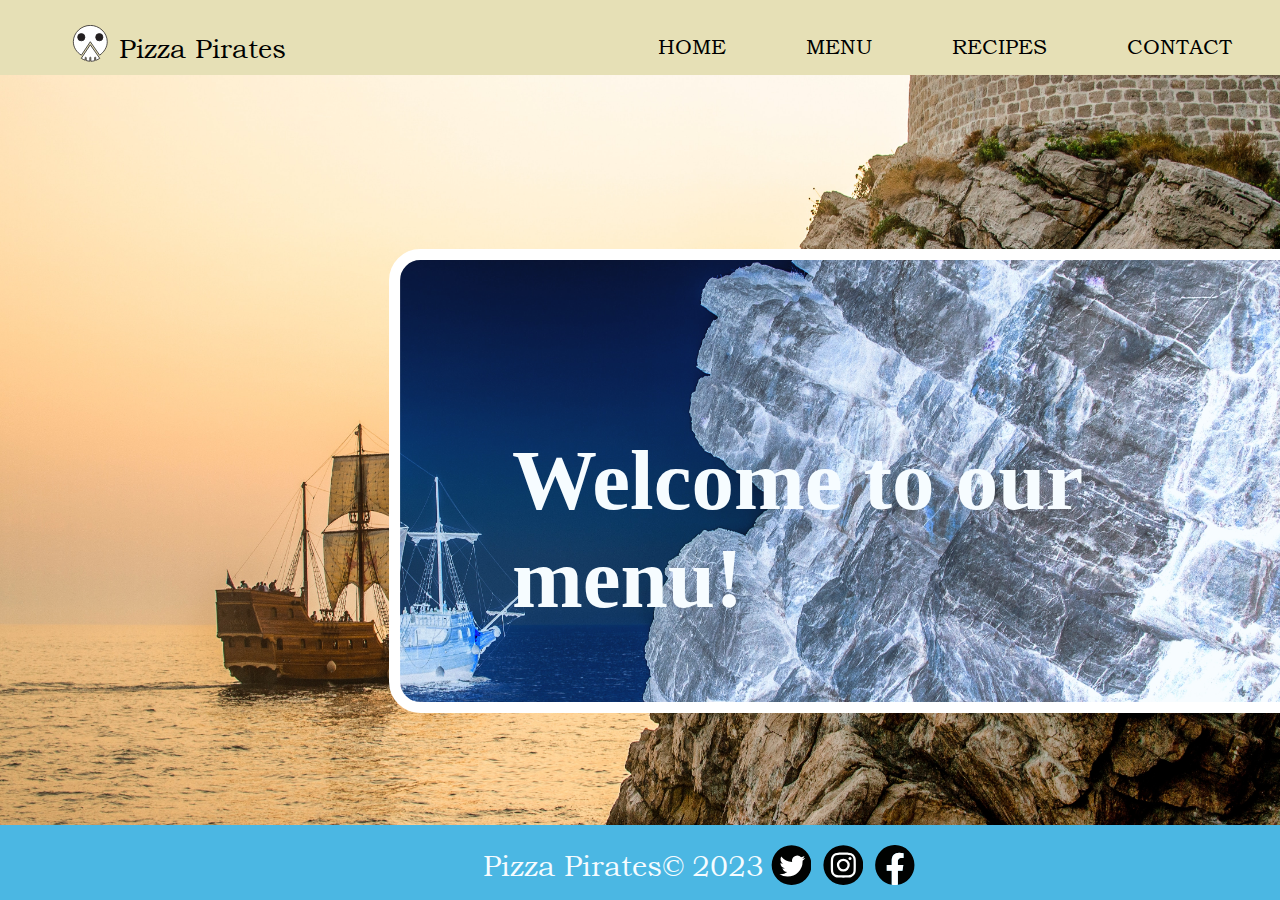
<file: menu.html>
<!DOCTYPE html>
<html lang="en">
<head>
    <meta charset="UTF-8">
    <meta http-equiv="X-UA-Compatible" content="IE=edge">
    <meta name="viewport" content="width=device-width, initial-scale=1.0">
    <title>Pizza Pirates - Menu</title>
    <link rel="stylesheet" href="/css/style.css">
</head>
<body>
    <!--/////////////////////TESTING CSS HERE -->
    <!-- <div class="test">
        <h1>Pizza Pirates</h1>
        <h2>Font test 2</h2>
        <p class="test1">color test 1</p>
        <p class="test2">color test 2</p>
        <p class="test3">color test 3</p>
        <p class="test4">color test 4</p>
    </div> -->

<!-- ///////////////////////TESTING CSS ENDS HERE -->

<!-- ///////////////////////MAIN CONTENT STARTS HERE -->
<div class="main-content">
  <!-- ///////////////////////NAVIGATION STARTS HERE -->
  <nav class="nav">
    <ul class=nav__list>
        <li class="nav__listlogo">
<!--/////////////////////// PUT SVG HERE vvvv -->
<svg xmlns="http://www.w3.org/2000/svg" width="279.5" height="49.988" viewBox="0 0 279.5 49.988">
  <g id="Logo" transform="translate(0.5 0.5)">
    <g id="Group_10" data-name="Group 10" transform="translate(177 -34.289)">
      <path id="Path_9" data-name="Path 9" d="M183.336,276.483,171.78,293.856a26.335,26.335,0,0,0,5.028,2.429v-3.191a.642.642,0,0,1,1.283,0v3.565c0,.015,0,.029,0,.044a21.861,21.861,0,0,0,4.618.87v-4.609a.642.642,0,0,1,1.283,0v4.654a19.565,19.565,0,0,0,5.006-.733.639.639,0,0,1-.066-.291v-3.7a.642.642,0,0,1,1.283,0V296.5c.317-.11.64-.23.967-.363a22.424,22.424,0,0,0,4.224-2.285Z" transform="translate(-338.615 -217.352)" fill="#fff" stroke="#231f20" stroke-miterlimit="10" stroke-width="1"/>
      <path id="Path_10" data-name="Path 10" d="M134.036,98.267c.067,7.413-4.372,13.714-9.769,17.406L112.313,98.464l-11.447,17.209c-5.709-3.547-10.346-9.516-10.275-17.406.105-11.7,10.449-20.739,21.722-20.739S133.93,86.552,134.036,98.267Z" transform="translate(-267.591 -43.239)" fill="#fff" stroke="#231f20" stroke-miterlimit="10" stroke-width="1"/>
      <g id="Group_9" data-name="Group 9" transform="translate(-171.465 44.787)">
        <circle id="Ellipse_1" data-name="Ellipse 1" cx="4.639" cy="4.639" r="4.639" transform="translate(0 0)" fill="#231f20" stroke="#231f20" stroke-miterlimit="10" stroke-width="1"/>
        <circle id="Ellipse_2" data-name="Ellipse 2" cx="4.639" cy="4.639" r="4.639" transform="translate(23.098 0)" fill="#231f20" stroke="#231f20" stroke-miterlimit="10" stroke-width="1"/>
      </g>
    </g>
    <text id="Pizza_Pirates" data-name="Pizza Pirates" transform="translate(59 10.488)" font-size="35" font-family="BookmanOldStyle, Bookman Old Style"><tspan x="0" y="31">Pizza Pirates</tspan></text>
  </g>
</svg>

<!--/////////////////////// PUT SVG HERE ^^^^-->
        </li>
        <li class="nav__listitem"><a href="index.html">Home</a></li>
        <li class="nav__listitem"><a href="menu.html">Menu</a>
          <!-- ////////////////////DROP DOWN STARTS HERE -->
          <ul class="nav__listitemdrop">
              <li><a href="dine-in.html">dine in</a></li>
              <li><a href="take-out.html">take out</a></li>
              <li id="cat"><a href="catering.html">catering</a></li>
          </ul>
      </li>

        <li class="nav__listitem"><a href="recipes.html">Recipes</a></li> 
         <!-- ////////////////////////DROP DOWN ENDS HERE -->
        <li class="nav__listitem"><a href="contact.html">Contact</a></li>
    </ul>
</nav>
<!-- ///////////////////////NAVIGATION ENDS HERE -->

<!-- ///////////////////////JUMBOTRON STARTS HERE -->
<section class="jumbord"> 
  <svg id="bord" xmlns="http://www.w3.org/2000/svg" width="1180" height="480" viewBox="0 0 1160 460">
    <g id="Rectangle_25" data-name="Rectangle 25" fill="none" stroke="#fff" stroke-width="11">
      <rect width="1250" height="500" rx="31" stroke="none"/>
      <rect x="5.5" y="5.5" width="1149" height="449" rx="25.5" fill="none"/>
    </g>
  </svg>

<section class="jumbotron">
  <!-- <h1>Welcome to Pizza Pirates!</h1> -->
</section>
</section>
<h1>Welcome to our menu!</h1>
<!-- ///////////////////////JUMBOTRON ENDS HERE -->

<!-- ///////////////////////FOOTER STARTS HERE -->
<footer>
  <span class="copy">Pizza Pirates&copy; 2023
    <svg id="socials" xmlns="http://www.w3.org/2000/svg" xmlns:xlink="http://www.w3.org/1999/xlink" width="144" height="40" viewBox="0 0 144 40">
      <defs>
        <clipPath id="clip-path">
          <rect id="Rectangle_24" data-name="Rectangle 24" width="40" height="40" transform="translate(-0.479 -0.175)" fill="none"/>
        </clipPath>
        <clipPath id="clip-path-2">
          <rect id="Rectangle_23" data-name="Rectangle 23" width="40" height="40" transform="translate(-0.327 -0.175)" fill="none"/>
        </clipPath>
        <clipPath id="clip-path-3">
          <rect id="Rectangle_22" data-name="Rectangle 22" width="40" height="40" transform="translate(-0.175 -0.175)" fill="rgba(0,0,0,0)"/>
        </clipPath>
      </defs>
      <g id="Group_17" data-name="Group 17" transform="translate(0.479 0.175)">
        <g id="Group_16" data-name="Group 16" transform="translate(0)" clip-path="url(#clip-path)">
          <path id="Path_17" data-name="Path 17" d="M39.825,19.913A19.913,19.913,0,1,1,19.913,0,19.913,19.913,0,0,1,39.825,19.913" transform="translate(0.175)" fill="#010201" fill-rule="evenodd"/>
          <path id="Path_18" data-name="Path 18" d="M34.491,56.32A14.942,14.942,0,0,0,49.535,41.276q0-.343-.015-.684a10.764,10.764,0,0,0,2.638-2.738,10.554,10.554,0,0,1-3.036.832,5.306,5.306,0,0,0,2.325-2.925,10.6,10.6,0,0,1-3.357,1.284,5.292,5.292,0,0,0-9.011,4.822,15.011,15.011,0,0,1-10.9-5.524A5.291,5.291,0,0,0,29.817,43.4a5.25,5.25,0,0,1-2.395-.662c0,.022,0,.044,0,.068a5.29,5.29,0,0,0,4.242,5.184,5.283,5.283,0,0,1-2.388.091,5.293,5.293,0,0,0,4.939,3.672,10.609,10.609,0,0,1-6.567,2.263,10.734,10.734,0,0,1-1.261-.073,14.968,14.968,0,0,0,8.105,2.375" transform="translate(-18.427 -24.939)" fill="#fff"/>
        </g>
      </g>
      <g id="Group_15" data-name="Group 15" transform="translate(52.327 0.175)">
        <g id="Group_14" data-name="Group 14" transform="translate(0)" clip-path="url(#clip-path-2)">
          <path id="Path_13" data-name="Path 13" d="M19.913,0A19.913,19.913,0,1,1,0,19.913,19.913,19.913,0,0,1,19.913,0" transform="translate(0.087)" fill="#010201"/>
          <path id="Path_14" data-name="Path 14" d="M37.538,27.259c3.348,0,3.744.013,5.066.073a6.934,6.934,0,0,1,2.328.432,4.151,4.151,0,0,1,2.379,2.379,6.942,6.942,0,0,1,.432,2.328c.06,1.322.073,1.719.073,5.066s-.013,3.744-.073,5.066a6.942,6.942,0,0,1-.432,2.328,4.151,4.151,0,0,1-2.379,2.379,6.934,6.934,0,0,1-2.328.432c-1.322.06-1.718.073-5.066.073s-3.744-.013-5.066-.073a6.934,6.934,0,0,1-2.328-.432,4.151,4.151,0,0,1-2.379-2.379,6.934,6.934,0,0,1-.432-2.328c-.06-1.322-.073-1.719-.073-5.066s.013-3.744.073-5.066a6.934,6.934,0,0,1,.432-2.328,4.151,4.151,0,0,1,2.379-2.379,6.934,6.934,0,0,1,2.328-.432c1.322-.06,1.719-.073,5.066-.073m0-2.259c-3.4,0-3.832.014-5.169.076a9.2,9.2,0,0,0-3.043.583,6.41,6.41,0,0,0-3.667,3.667,9.2,9.2,0,0,0-.583,3.043C25.014,33.705,25,34.133,25,37.538s.014,3.832.076,5.169a9.2,9.2,0,0,0,.583,3.043,6.41,6.41,0,0,0,3.667,3.667A9.2,9.2,0,0,0,32.368,50c1.337.061,1.764.076,5.169.076s3.832-.014,5.169-.076a9.2,9.2,0,0,0,3.043-.583,6.41,6.41,0,0,0,3.667-3.667A9.2,9.2,0,0,0,50,42.707c.061-1.337.076-1.764.076-5.169s-.014-3.832-.076-5.169a9.2,9.2,0,0,0-.583-3.043,6.41,6.41,0,0,0-3.667-3.667,9.2,9.2,0,0,0-3.043-.583C41.37,25.014,40.942,25,37.538,25" transform="translate(-17.538 -17.625)" fill="#fff"/>
          <path id="Path_15" data-name="Path 15" d="M52.114,45.676a6.438,6.438,0,1,0,6.438,6.438,6.438,6.438,0,0,0-6.438-6.438m0,10.617a4.179,4.179,0,1,1,4.179-4.179,4.179,4.179,0,0,1-4.179,4.179" transform="translate(-32.114 -32.202)" fill="#fff"/>
          <path id="Path_16" data-name="Path 16" d="M88.1,41.217a1.5,1.5,0,1,1-1.5-1.5,1.5,1.5,0,0,1,1.5,1.5" transform="translate(-59.899 -27.998)" fill="#fff"/>
        </g>
      </g>
      <g id="Group_13" data-name="Group 13" transform="translate(104.175 0.175)">
        <g id="Group_12" data-name="Group 12" transform="translate(0 0)" clip-path="url(#clip-path-3)">
          <path id="Path_11" data-name="Path 11" d="M39.256,20.005A19.819,19.819,0,0,0,19.628,0,19.819,19.819,0,0,0,0,20.005,19.9,19.9,0,0,0,16.561,39.768V25.788H11.577V20.005h4.984V15.6c0-5.014,2.931-7.783,7.414-7.783a29.62,29.62,0,0,1,4.394.391v4.923H25.893a2.865,2.865,0,0,0-3.2,3.124v3.753h5.444l-.87,5.783H22.695V39.768A19.9,19.9,0,0,0,39.256,20.005" transform="translate(0 -0.185)" fill="#010201"/>
          <path id="Path_12" data-name="Path 12" d="M55.506,44.341l.87-5.783H50.932V34.805a2.865,2.865,0,0,1,3.2-3.124h2.475V26.758a29.62,29.62,0,0,0-4.394-.391c-4.483,0-7.414,2.77-7.414,7.783v4.407H39.815v5.783H44.8V58.32a19.472,19.472,0,0,0,6.134,0V44.341Z" transform="translate(-28.237 -18.738)" fill="#fff"/>
        </g>
      </g>
    </svg>
  </span>
</footer>
<!-- ///////////////////////FOOTER  ENDS HERE-->
</div>
<!-- ///////////////////////MAIN CONTENT ENDS HERE -->

</body>
</html>
</file>
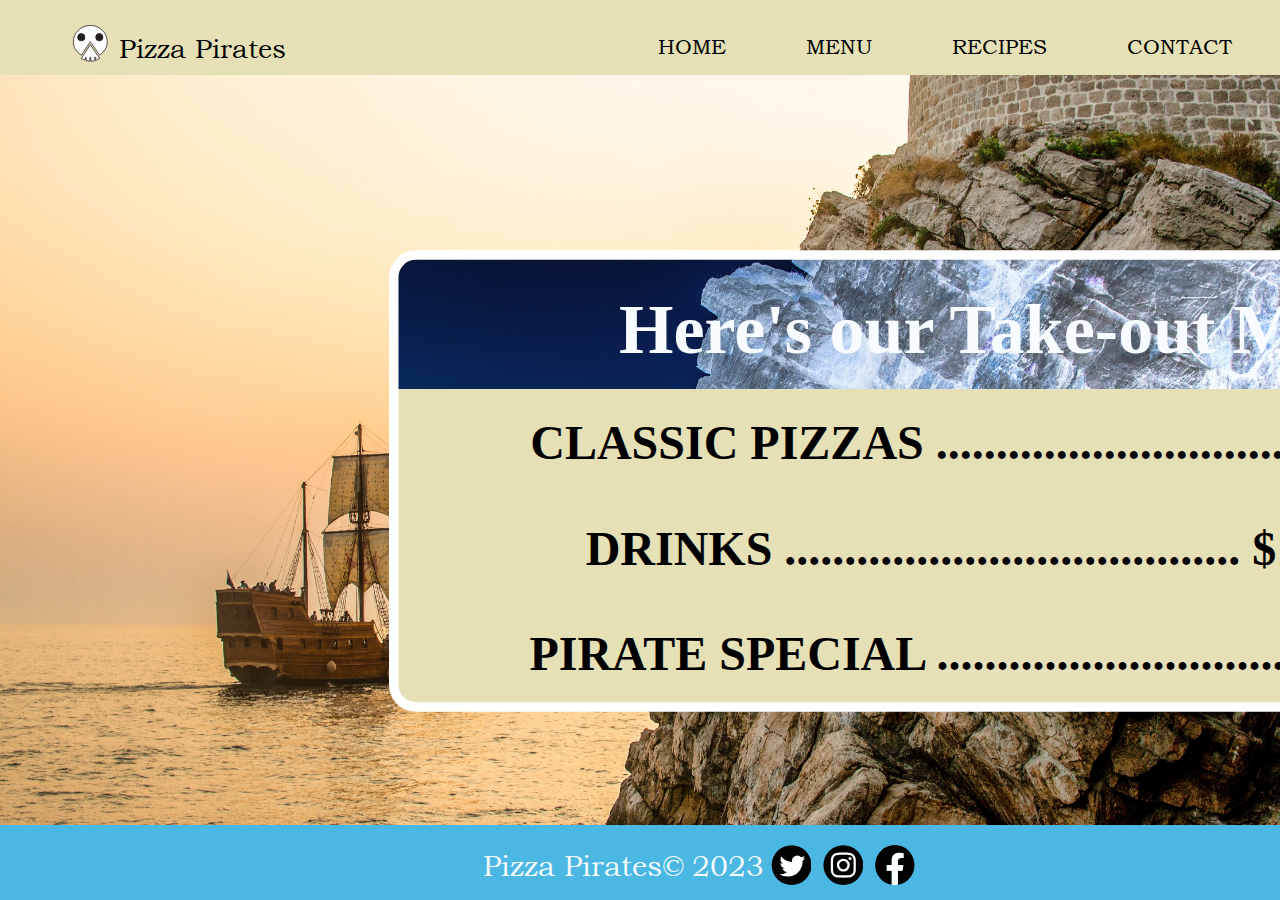
<file: take-out.html>
<!DOCTYPE html>
<html lang="en">
<head>
    <meta charset="UTF-8">
    <meta http-equiv="X-UA-Compatible" content="IE=edge">
    <meta name="viewport" content="width=device-width, initial-scale=1.0">
    <title>Pizza Pirates - Take-out</title>
    <link rel="stylesheet" href="/css/style.css">
</head>
<body>
    <!--/////////////////////TESTING CSS HERE -->
    <!-- <div class="test">
        <h1>Pizza Pirates</h1>
        <h2>Font test 2</h2>
        <p class="test1">color test 1</p>
        <p class="test2">color test 2</p>
        <p class="test3">color test 3</p>
        <p class="test4">color test 4</p>
    </div> -->

<!-- ///////////////////////TESTING CSS ENDS HERE -->

<!-- ///////////////////////MAIN CONTENT STARTS HERE -->
<div class="main-content">
  <!-- ///////////////////////NAVIGATION STARTS HERE -->
  <nav class="nav">
    <ul class=nav__list>
        <li class="nav__listlogo">
<!--/////////////////////// PUT SVG HERE vvvv -->
<svg xmlns="http://www.w3.org/2000/svg" width="279.5" height="49.988" viewBox="0 0 279.5 49.988">
  <g id="Logo" transform="translate(0.5 0.5)">
    <g id="Group_10" data-name="Group 10" transform="translate(177 -34.289)">
      <path id="Path_9" data-name="Path 9" d="M183.336,276.483,171.78,293.856a26.335,26.335,0,0,0,5.028,2.429v-3.191a.642.642,0,0,1,1.283,0v3.565c0,.015,0,.029,0,.044a21.861,21.861,0,0,0,4.618.87v-4.609a.642.642,0,0,1,1.283,0v4.654a19.565,19.565,0,0,0,5.006-.733.639.639,0,0,1-.066-.291v-3.7a.642.642,0,0,1,1.283,0V296.5c.317-.11.64-.23.967-.363a22.424,22.424,0,0,0,4.224-2.285Z" transform="translate(-338.615 -217.352)" fill="#fff" stroke="#231f20" stroke-miterlimit="10" stroke-width="1"/>
      <path id="Path_10" data-name="Path 10" d="M134.036,98.267c.067,7.413-4.372,13.714-9.769,17.406L112.313,98.464l-11.447,17.209c-5.709-3.547-10.346-9.516-10.275-17.406.105-11.7,10.449-20.739,21.722-20.739S133.93,86.552,134.036,98.267Z" transform="translate(-267.591 -43.239)" fill="#fff" stroke="#231f20" stroke-miterlimit="10" stroke-width="1"/>
      <g id="Group_9" data-name="Group 9" transform="translate(-171.465 44.787)">
        <circle id="Ellipse_1" data-name="Ellipse 1" cx="4.639" cy="4.639" r="4.639" transform="translate(0 0)" fill="#231f20" stroke="#231f20" stroke-miterlimit="10" stroke-width="1"/>
        <circle id="Ellipse_2" data-name="Ellipse 2" cx="4.639" cy="4.639" r="4.639" transform="translate(23.098 0)" fill="#231f20" stroke="#231f20" stroke-miterlimit="10" stroke-width="1"/>
      </g>
    </g>
    <text id="Pizza_Pirates" data-name="Pizza Pirates" transform="translate(59 10.488)" font-size="35" font-family="BookmanOldStyle, Bookman Old Style"><tspan x="0" y="31">Pizza Pirates</tspan></text>
  </g>
</svg>

<!--/////////////////////// PUT SVG HERE ^^^^-->
        </li>
        <li class="nav__listitem"><a href="index.html">Home</a></li>
        <li class="nav__listitem"><a href="menu.html">Menu</a>
          <!-- ////////////////////DROP DOWN STARTS HERE -->
          <ul class="nav__listitemdrop">
            <li><a href="dine-in.html">dine in</a></li>
            <li><a href="take-out.html">take out</a></li>
            <li id="cat"><a href="catering.html">catering</a></li>
        </ul>
      </li>

        <li class="nav__listitem"><a href="recipes.html">Recipes</a></li> 
         <!-- ////////////////////////DROP DOWN ENDS HERE -->
        <li class="nav__listitem"><a href="contact.html">Contact</a></li>
    </ul>
</nav>
<!-- ///////////////////////NAVIGATION ENDS HERE -->

<!-- ///////////////////////JUMBOTRON STARTS HERE -->
<!-- <section class="jumbord"> 
  <svg id="bord" xmlns="http://www.w3.org/2000/svg" width="1180" height="480" viewBox="0 0 1160 460">
    <g id="Rectangle_25" data-name="Rectangle 25" fill="none" stroke="#fff" stroke-width="11">
      <rect width="1250" height="500" rx="31" stroke="none"/>
      <rect x="5.5" y="5.5" width="1149" height="449" rx="25.5" fill="none"/>
    </g>
  </svg>

<section class="jumbotron"> -->
  <!-- <h1>Welcome to Pizza Pirates!</h1> -->
<!-- </section>
</section>
<h1>Welcome to Pizza Pirates!</h1> -->
<!-- ///////////////////////JUMBOTRON ENDS HERE -->

<!-- MENU ITEMS STARTS HERE -->
<section class="menu">
  <!-- <svg id="menu-bord" xmlns="http://www.w3.org/2000/svg" width="1500" height="400" viewBox="0 0 1114 415">
      <g id="Rectangle_30" data-name="Rectangle 30" fill="none" stroke="#fff" stroke-width="11">
        <rect width="1114" height="415" rx="31" stroke="none"/>
        <rect x="5.5" y="5.5" width="1103" height="404" rx="25.5" fill="none"/>
      </g>
    </svg> -->
    <!-- <svg id="menu-bord" xmlns="http://www.w3.org/2000/svg" width="1141" height="534" viewBox="0 0 1141 534">
      <g id="Rectangle_30" data-name="Rectangle 30" fill="none" stroke="#fff" stroke-width="11">
        <rect width="1141" height="534" rx="31" stroke="none"/>
        <rect x="5.5" y="5.5" width="1130" height="523" rx="25.5" fill="none"/>
      </g>
    </svg> -->
    <svg id="menu-bord" xmlns="http://www.w3.org/2000/svg" width="1351" height="534" viewBox="0 0 1351 534">
      <g id="Rectangle_30" data-name="Rectangle 30" fill="none" stroke="#fff" stroke-width="11">
        <rect width="1351" height="534" rx="31" stroke="none"/>
        <rect x="5.5" y="5.5" width="1340" height="523" rx="25.5" fill="none"/>
      </g>
    </svg>

    <section class="menu-jumbo"></section>
    <!-- <h1 class="menu-title">Here's our menu!</h1> -->
    <h1 class="take-out">Here's our Take-out Menu!</h1>

    <section class="menu-prices">
    <h2>CLASSIC PIZZAS .............................. $5.59</h2>
    <h2>DRINKS ...................................... $1.99</h2>
    <h2>PIRATE SPECIAL .............................. $7.75</h2>
  </section>
</section>
<!-- MENU ITEMS ENDS HERE -->

<!-- ///////////////////////FOOTER STARTS HERE -->
<footer>
  <span class="copy">Pizza Pirates&copy; 2023
    <svg id="socials" xmlns="http://www.w3.org/2000/svg" xmlns:xlink="http://www.w3.org/1999/xlink" width="144" height="40" viewBox="0 0 144 40">
      <defs>
        <clipPath id="clip-path">
          <rect id="Rectangle_24" data-name="Rectangle 24" width="40" height="40" transform="translate(-0.479 -0.175)" fill="none"/>
        </clipPath>
        <clipPath id="clip-path-2">
          <rect id="Rectangle_23" data-name="Rectangle 23" width="40" height="40" transform="translate(-0.327 -0.175)" fill="none"/>
        </clipPath>
        <clipPath id="clip-path-3">
          <rect id="Rectangle_22" data-name="Rectangle 22" width="40" height="40" transform="translate(-0.175 -0.175)" fill="rgba(0,0,0,0)"/>
        </clipPath>
      </defs>
      <g id="Group_17" data-name="Group 17" transform="translate(0.479 0.175)">
        <g id="Group_16" data-name="Group 16" transform="translate(0)" clip-path="url(#clip-path)">
          <path id="Path_17" data-name="Path 17" d="M39.825,19.913A19.913,19.913,0,1,1,19.913,0,19.913,19.913,0,0,1,39.825,19.913" transform="translate(0.175)" fill="#010201" fill-rule="evenodd"/>
          <path id="Path_18" data-name="Path 18" d="M34.491,56.32A14.942,14.942,0,0,0,49.535,41.276q0-.343-.015-.684a10.764,10.764,0,0,0,2.638-2.738,10.554,10.554,0,0,1-3.036.832,5.306,5.306,0,0,0,2.325-2.925,10.6,10.6,0,0,1-3.357,1.284,5.292,5.292,0,0,0-9.011,4.822,15.011,15.011,0,0,1-10.9-5.524A5.291,5.291,0,0,0,29.817,43.4a5.25,5.25,0,0,1-2.395-.662c0,.022,0,.044,0,.068a5.29,5.29,0,0,0,4.242,5.184,5.283,5.283,0,0,1-2.388.091,5.293,5.293,0,0,0,4.939,3.672,10.609,10.609,0,0,1-6.567,2.263,10.734,10.734,0,0,1-1.261-.073,14.968,14.968,0,0,0,8.105,2.375" transform="translate(-18.427 -24.939)" fill="#fff"/>
        </g>
      </g>
      <g id="Group_15" data-name="Group 15" transform="translate(52.327 0.175)">
        <g id="Group_14" data-name="Group 14" transform="translate(0)" clip-path="url(#clip-path-2)">
          <path id="Path_13" data-name="Path 13" d="M19.913,0A19.913,19.913,0,1,1,0,19.913,19.913,19.913,0,0,1,19.913,0" transform="translate(0.087)" fill="#010201"/>
          <path id="Path_14" data-name="Path 14" d="M37.538,27.259c3.348,0,3.744.013,5.066.073a6.934,6.934,0,0,1,2.328.432,4.151,4.151,0,0,1,2.379,2.379,6.942,6.942,0,0,1,.432,2.328c.06,1.322.073,1.719.073,5.066s-.013,3.744-.073,5.066a6.942,6.942,0,0,1-.432,2.328,4.151,4.151,0,0,1-2.379,2.379,6.934,6.934,0,0,1-2.328.432c-1.322.06-1.718.073-5.066.073s-3.744-.013-5.066-.073a6.934,6.934,0,0,1-2.328-.432,4.151,4.151,0,0,1-2.379-2.379,6.934,6.934,0,0,1-.432-2.328c-.06-1.322-.073-1.719-.073-5.066s.013-3.744.073-5.066a6.934,6.934,0,0,1,.432-2.328,4.151,4.151,0,0,1,2.379-2.379,6.934,6.934,0,0,1,2.328-.432c1.322-.06,1.719-.073,5.066-.073m0-2.259c-3.4,0-3.832.014-5.169.076a9.2,9.2,0,0,0-3.043.583,6.41,6.41,0,0,0-3.667,3.667,9.2,9.2,0,0,0-.583,3.043C25.014,33.705,25,34.133,25,37.538s.014,3.832.076,5.169a9.2,9.2,0,0,0,.583,3.043,6.41,6.41,0,0,0,3.667,3.667A9.2,9.2,0,0,0,32.368,50c1.337.061,1.764.076,5.169.076s3.832-.014,5.169-.076a9.2,9.2,0,0,0,3.043-.583,6.41,6.41,0,0,0,3.667-3.667A9.2,9.2,0,0,0,50,42.707c.061-1.337.076-1.764.076-5.169s-.014-3.832-.076-5.169a9.2,9.2,0,0,0-.583-3.043,6.41,6.41,0,0,0-3.667-3.667,9.2,9.2,0,0,0-3.043-.583C41.37,25.014,40.942,25,37.538,25" transform="translate(-17.538 -17.625)" fill="#fff"/>
          <path id="Path_15" data-name="Path 15" d="M52.114,45.676a6.438,6.438,0,1,0,6.438,6.438,6.438,6.438,0,0,0-6.438-6.438m0,10.617a4.179,4.179,0,1,1,4.179-4.179,4.179,4.179,0,0,1-4.179,4.179" transform="translate(-32.114 -32.202)" fill="#fff"/>
          <path id="Path_16" data-name="Path 16" d="M88.1,41.217a1.5,1.5,0,1,1-1.5-1.5,1.5,1.5,0,0,1,1.5,1.5" transform="translate(-59.899 -27.998)" fill="#fff"/>
        </g>
      </g>
      <g id="Group_13" data-name="Group 13" transform="translate(104.175 0.175)">
        <g id="Group_12" data-name="Group 12" transform="translate(0 0)" clip-path="url(#clip-path-3)">
          <path id="Path_11" data-name="Path 11" d="M39.256,20.005A19.819,19.819,0,0,0,19.628,0,19.819,19.819,0,0,0,0,20.005,19.9,19.9,0,0,0,16.561,39.768V25.788H11.577V20.005h4.984V15.6c0-5.014,2.931-7.783,7.414-7.783a29.62,29.62,0,0,1,4.394.391v4.923H25.893a2.865,2.865,0,0,0-3.2,3.124v3.753h5.444l-.87,5.783H22.695V39.768A19.9,19.9,0,0,0,39.256,20.005" transform="translate(0 -0.185)" fill="#010201"/>
          <path id="Path_12" data-name="Path 12" d="M55.506,44.341l.87-5.783H50.932V34.805a2.865,2.865,0,0,1,3.2-3.124h2.475V26.758a29.62,29.62,0,0,0-4.394-.391c-4.483,0-7.414,2.77-7.414,7.783v4.407H39.815v5.783H44.8V58.32a19.472,19.472,0,0,0,6.134,0V44.341Z" transform="translate(-28.237 -18.738)" fill="#fff"/>
        </g>
      </g>
    </svg>
  </span>
</footer>
<!-- ///////////////////////FOOTER  ENDS HERE-->
</div>
<!-- ///////////////////////MAIN CONTENT ENDS HERE -->

</body>
</html>
</file>
<file: css/style.css>
@import url("https://fonts.googleapis.com/css2?family=Braah+One&family=Titillium+Web&display=swap");
* {
  padding: 0;
  margin: 0;
  box-sizing: border-box;
}

a {
  text-decoration: none;
  color: inherit;
}

@font-face {
  font-family: BookmanOldStyle;
  src: url(../fonts/BookmanOldStyle-Regular.ttf);
}
@font-face {
  font-family: HelveticaNeue;
  src: url(../fonts/HelveticaNeue-Bold.ttf);
}
.main-content {
  position: relative;
  width: 100%;
  height: 100vh;
  background-image: url(../images/hector-pirate-ship.jpg);
  background-repeat: no-repeat;
  background-size: 100% 100%;
}
.main-content .nav {
  position: absolute;
  z-index: 1;
  width: 100vw;
  background-color: #E6E0B6;
  height: 75px;
}
.main-content .nav__list {
  display: flex;
  justify-content: center;
  align-items: center;
  gap: 2rem;
  margin: 0 2rem;
}
.main-content .nav__listlogo {
  list-style: none;
  margin-right: auto;
  cursor: pointer;
}
.main-content .nav__listitem {
  list-style: none;
  position: relative;
  padding: 1.5rem 1rem;
  cursor: pointer;
}
.main-content .nav__listitem:hover ul, .main-content .nav__listitem:focus ul {
  opacity: 1;
  visibility: visible;
}
.main-content .nav__listitemdrop {
  position: absolute;
  top: 4rem;
  left: 0.5px;
  background-color: #F6FCFF;
  border-radius: 0px 0px 14px 14px;
  width: 6rem;
  display: flex;
  flex-direction: column;
  gap: 0.5rem;
  opacity: 0;
  visibility: hidden;
  transition: opacity 200ms ease-in-out;
}
.main-content .nav__listitemdrop li {
  list-style: none;
  transition: background-color 200ms ease-in-out;
}
.main-content .nav__listitemdrop li:hover, .main-content .nav__listitemdrop li:focus {
  background-color: #4BB7E3;
  color: #F6FCFF;
}
.main-content .nav__list {
  position: relative;
  font-family: BookmanOldStyle;
  font-size: 21px;
  top: 10px;
}
.main-content .nav__list .nav_listlogo {
  position: fixed;
}
.main-content .nav__list .nav__listitem {
  text-transform: uppercase;
  margin-left: 1rem;
  position: relative;
}
.main-content .nav__list #cat {
  border-radius: 0px 0px 14px 14px;
}
.main-content .nav__list .nav__listitemdrop {
  z-index: -1;
  width: 8rem;
  height: 5.9rem;
  text-align: center;
  font-size: 18px;
  font-family: "Titillium Web", sans-serif;
}
.main-content .nav__list svg {
  top: 28px;
  margin-left: 40px;
  width: 220px;
  height: 39px;
}
.main-content .jumbord {
  position: relative;
  display: flex;
  justify-content: center;
  align-items: center;
  width: 1170px;
  height: 500px;
  top: 231px;
  left: 389px;
}
.main-content .jumbord svg#bord {
  z-index: 1;
}
.main-content .jumbotron {
  z-index: 0;
  position: fixed;
  display: flex;
  justify-content: center;
  align-items: center;
  width: 1150px;
  height: 450px;
  background-color: #F7FCFF;
  top: 259px;
  left: 400px;
  margin: auto;
  opacity: 100%;
  mix-blend-mode: exclusion;
  border-radius: 14px;
}
.main-content h1 {
  z-index: 1;
  position: absolute;
  display: flex;
  justify-content: center;
  align-items: center;
  color: #F6FCFF;
  font-size: 85px;
  left: 512px;
  top: 431px;
  border: 1px solid none;
}
.main-content .menu {
  position: relative;
  display: flex;
  justify-content: center;
  align-items: center;
  width: 1167px;
  height: 500px;
  top: 231px;
  left: 389px;
}
.main-content .menu svg#menu-bord {
  z-index: 1;
}
.main-content .menu-jumbo {
  z-index: 0;
  position: fixed;
  display: flex;
  justify-content: center;
  align-items: center;
  width: 1150px;
  height: 130px;
  background-color: #F7FCFF;
  top: 259px;
  left: 398px;
  margin: auto;
  opacity: 100%;
  mix-blend-mode: exclusion;
  border-radius: 0px;
}
.main-content h1.menu-title {
  z-index: 1;
  position: absolute;
  display: flex;
  justify-content: center;
  align-items: center;
  color: #F6FCFF;
  font-size: 85px;
  left: 271px;
  top: 39px;
}
.main-content h1.dine-in {
  z-index: 1;
  position: absolute;
  display: flex;
  justify-content: center;
  align-items: center;
  color: #F6FCFF;
  font-size: 70px;
  left: 230px;
  top: 59px;
}
.main-content h1.take-out {
  z-index: 1;
  position: absolute;
  display: flex;
  justify-content: center;
  align-items: center;
  color: #F6FCFF;
  font-size: 70px;
  left: 230px;
  top: 59px;
}
.main-content h1.catering {
  z-index: 1;
  position: absolute;
  display: flex;
  justify-content: center;
  align-items: center;
  color: #F6FCFF;
  font-size: 70px;
  left: 230px;
  top: 59px;
}
.main-content section.menu-prices {
  z-index: 0;
  position: fixed;
  display: inline-block;
  width: 1150px;
  height: 315px;
  background-color: #E6E0B6;
  top: 389px;
  left: 398px;
  border-radius: 0px;
  text-align: center;
  line-height: 2.2;
  margin-right: auto;
  font-size: xx-large;
  padding: 1px;
}
.main-content form {
  margin-left: 15%;
  position: relative;
  width: 75%;
  height: 76%;
  display: flex;
  flex-direction: column;
  top: 14%;
  background-color: #4BB7E3;
  border-radius: 14px;
  font-family: "Titillium Web", sans-serif;
  font-size: 100;
}
.main-content form h1#contact-title {
  color: #000000;
  font-size: 2rem;
  z-index: 0;
  position: absolute;
  display: flex;
  justify-content: center;
  align-items: center;
  top: 18px;
  left: 410px;
}
.main-content form label {
  position: relative;
  color: #000000;
  font-size: 1.5rem;
  margin: 1rem 0;
  padding: 1rem;
  top: 23px;
  left: 20px;
}
.main-content form input[type=text],
.main-content form input[type=email],
.main-content form textarea {
  position: relative;
  font-size: 1.25rem;
  padding: 0.5rem 0;
  border-radius: 14px;
  border: none;
  background-color: #E6E0B6;
  transition: background-color 200ms linear;
  top: 3px;
  left: 34px;
  width: 1380px;
  margin: -0.5rem;
}
.main-content form input[type=text]:focus,
.main-content form input[type=email]:focus,
.main-content form textarea:focus {
  border: none;
  outline: 0;
  background-color: #F6FCFF;
  color: #000000;
}
.main-content form textarea {
  height: 200px;
  margin-bottom: 1rem;
  color: #000000;
}
.main-content form button#button {
  position: relative;
  background-color: #E6E0B6;
  color: #4BB7E3;
  font-size: 30px;
  width: 20%;
  padding: 1rem;
  border-radius: 14px;
  border: none;
  display: inline-block;
  margin: 1rem auto 0 auto;
  transition: all 250ms cubic-bezier(0.075, 0.82, 0.165, 1);
  cursor: pointer;
  top: -15px;
  font-family: "Titillium Web", sans-serif;
}
.main-content form button#button:hover {
  background-color: #F6FCFF;
  color: #000000;
}
.main-content section#recipe-section {
  position: relative;
  top: 3rem;
  width: 80%;
  height: 80%;
  background-color: #4BB7E3;
  padding: 3rem;
  border-radius: 1rem;
  overflow: hidden;
  min-height: 729px;
  top: 94px;
  left: 193px;
}
.main-content section#recipe-section h1#recipe-title {
  color: #000000;
  font-size: 2.5rem;
  left: 72px;
  top: 14px;
  font-family: BookmanOldStyle;
}
.main-content section#recipe-section div#recipe-div {
  height: 70%;
  width: 100%;
  position: relative;
}
.main-content section#recipe-section div#recipe-div section#recipe-items {
  display: flex;
  justify-content: space-evenly;
  padding: 1em;
  top: 10px;
}
.main-content section#recipe-section div#recipe-div section#recipe-items figure {
  background-color: #F6FCFF;
  width: 30%;
  border-radius: 14px;
}
.main-content section#recipe-section div#recipe-div section#recipe-items figure img {
  width: 100%;
  height: 445px;
  border-radius: 14px 14px 0 0;
}
.main-content section#recipe-section div#recipe-div section#recipe-items figure figcaption {
  position: relative;
  text-align: center;
  padding: 0;
  margin: 0;
  width: auto;
  height: 14rem;
}
.main-content section#recipe-section div#recipe-div section#recipe-items figure figcaption p {
  position: relative;
  text-align: left;
  padding: 14px;
  font-size: 20px;
  top: -1rem;
}
.main-content section#recipe-section div#recipe-div section#recipe-items figure figcaption h3 {
  position: relative;
  background-color: #E6E0B6;
  font-family: BookmanOldStyle;
  padding: 1rem;
  top: -2rem;
  font-size: 30px;
}
.main-content section#recipe-section div#recipe-div section#recipe-items figure figcaption h4 {
  position: relative;
  font-size: 25px;
  margin-left: -190px;
  padding: 0em;
  top: -1rem;
  left: -1rem;
}
.main-content footer {
  height: 75px;
  position: absolute;
  bottom: 0;
  width: 100%;
  background-color: #4BB7E3;
}
.main-content footer span.copy {
  display: flex;
  justify-content: center;
  font-size: 2em;
  color: #F6FCFF;
  margin-left: -34px;
  position: relative;
  top: 22px;
  font-family: BookmanOldStyle;
  font-size: 29px;
}
.main-content footer #socials {
  display: flex;
  justify-content: center;
  margin-left: 27.5rem;
  position: absolute;
  top: -2px;
}/*# sourceMappingURL=style.css.map */
</file>
